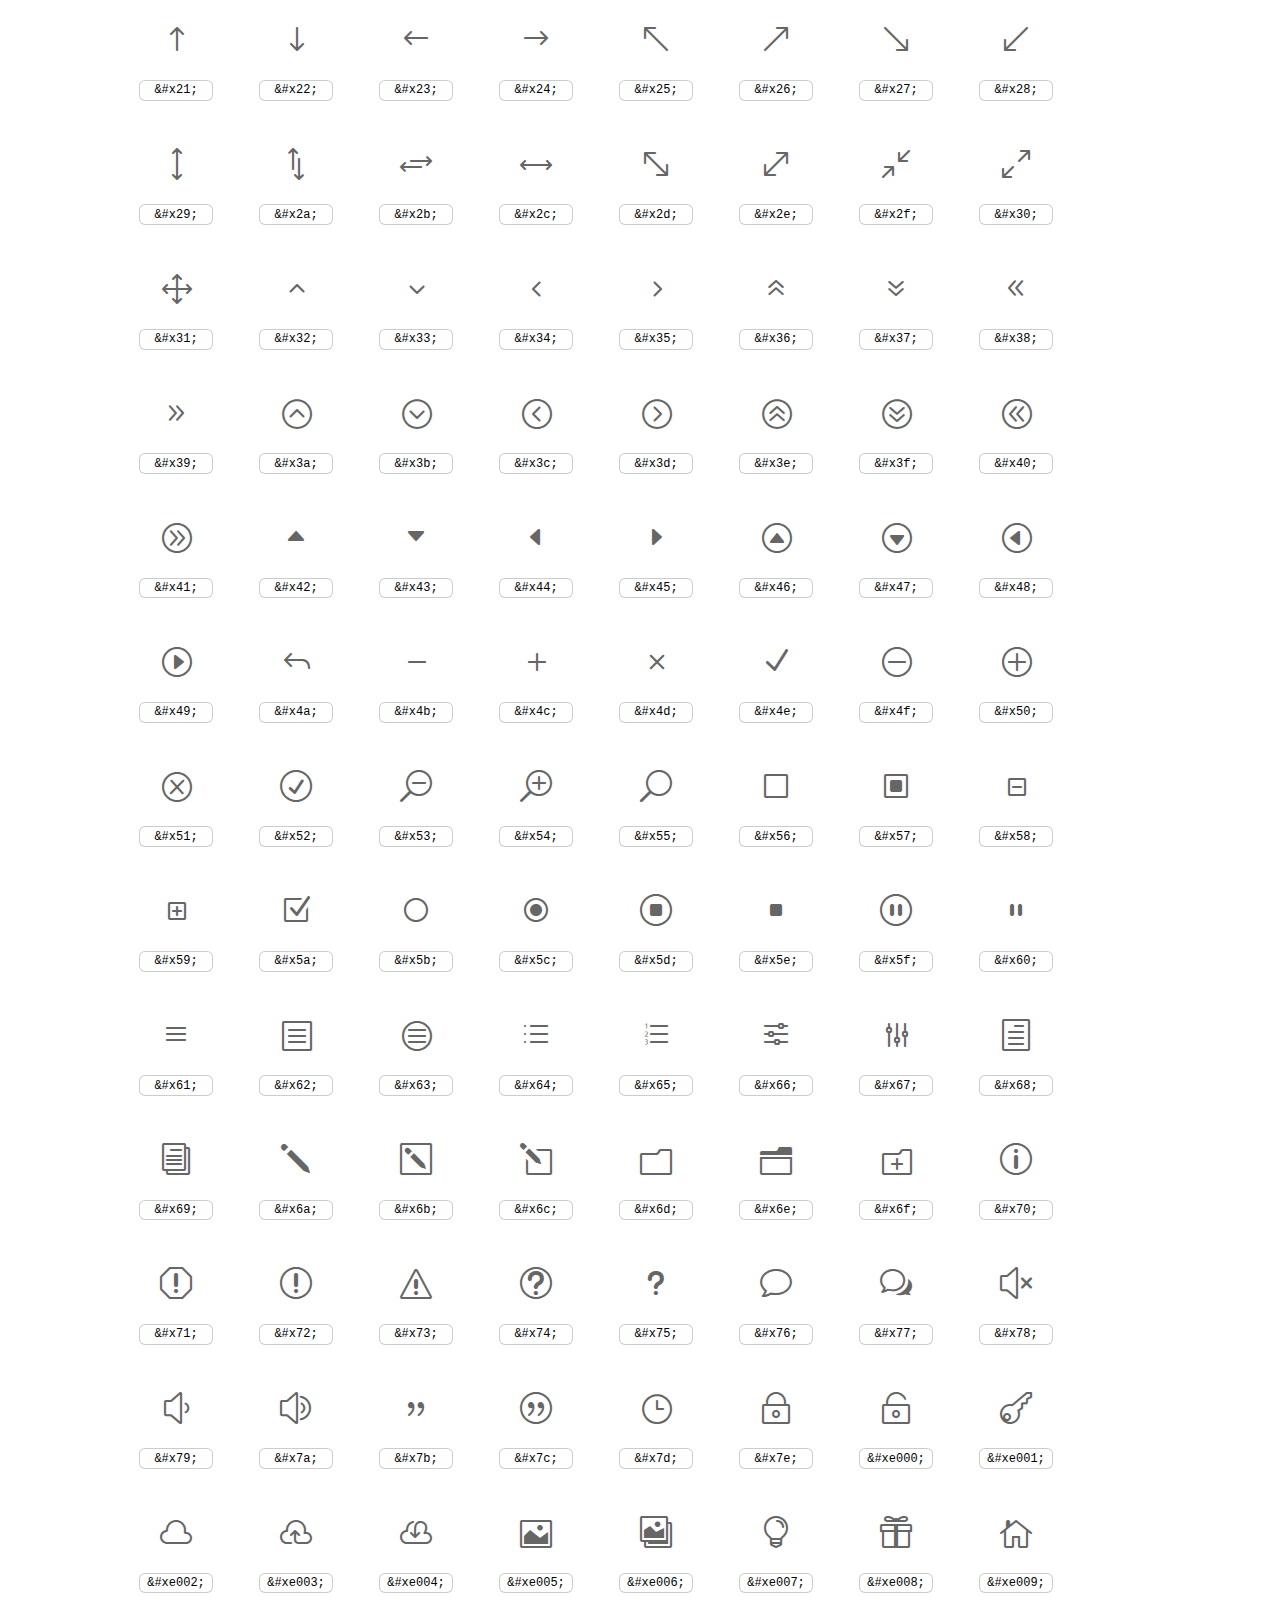
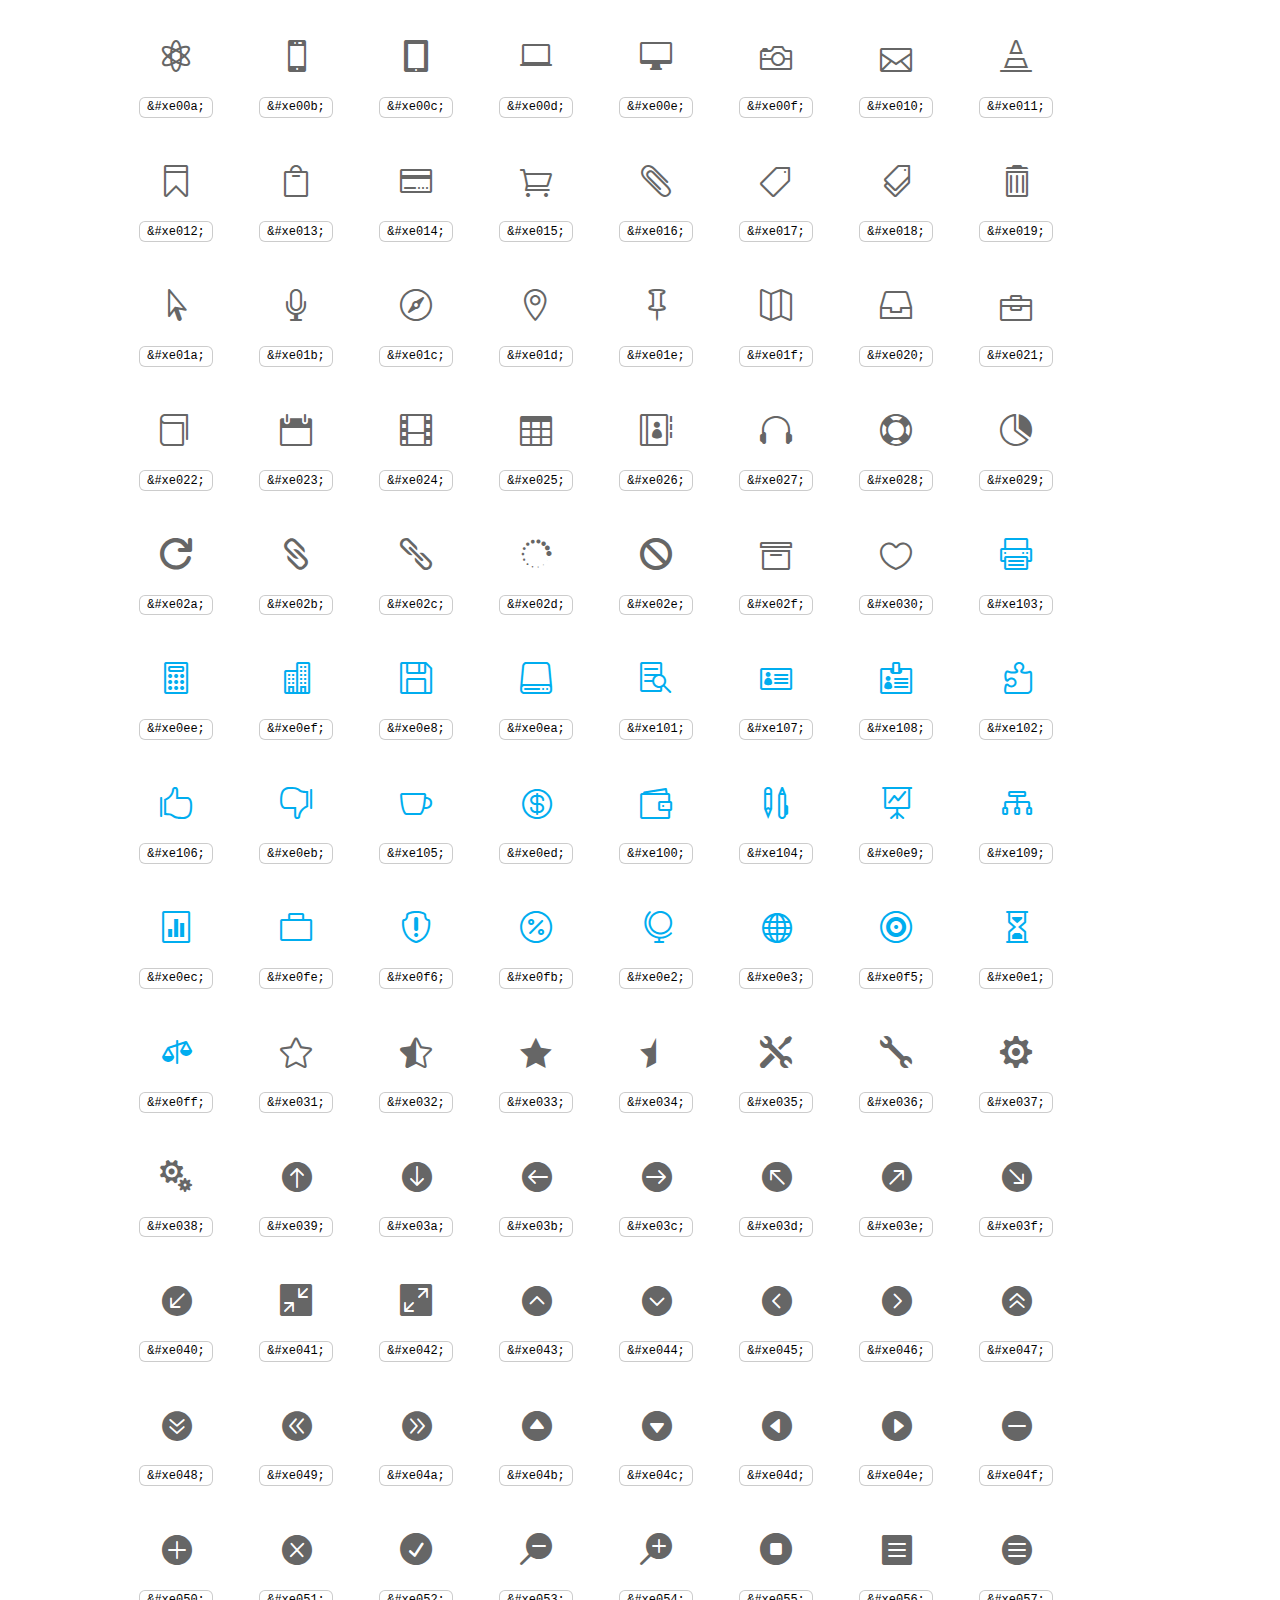
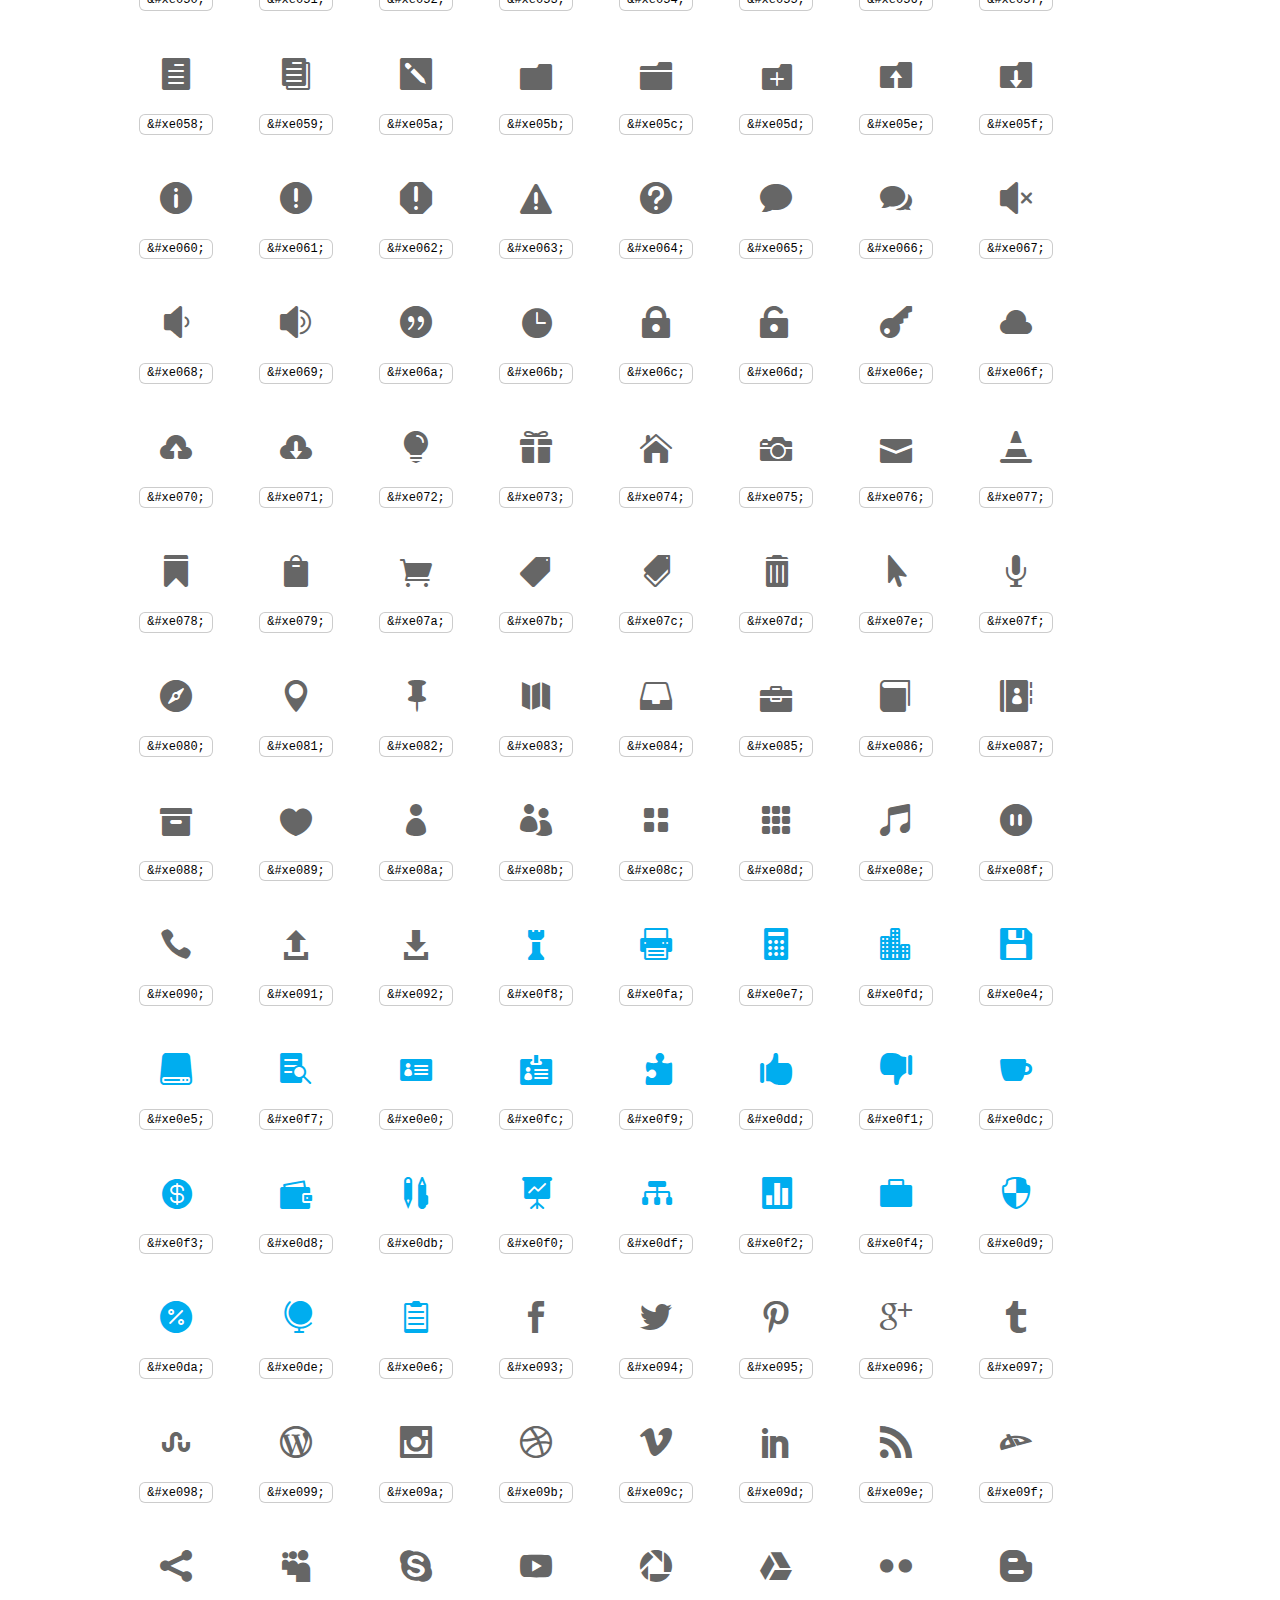
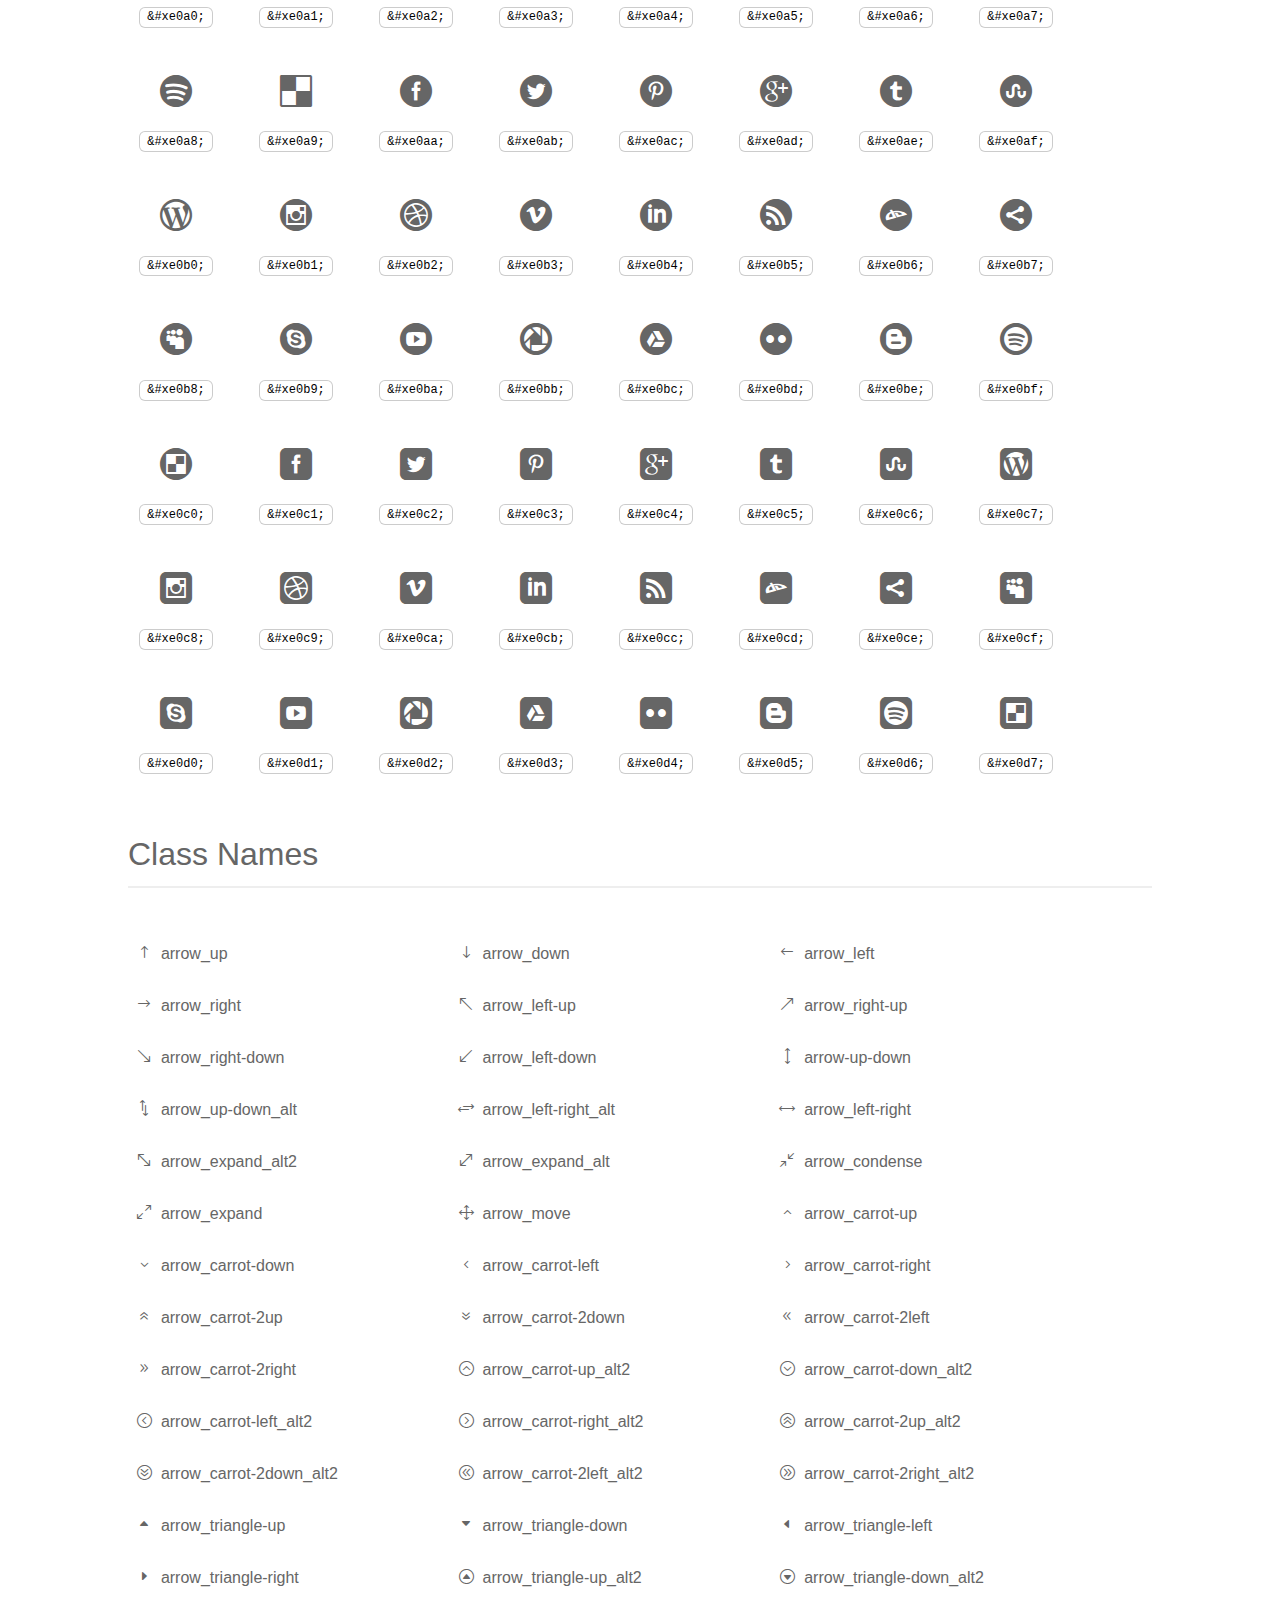
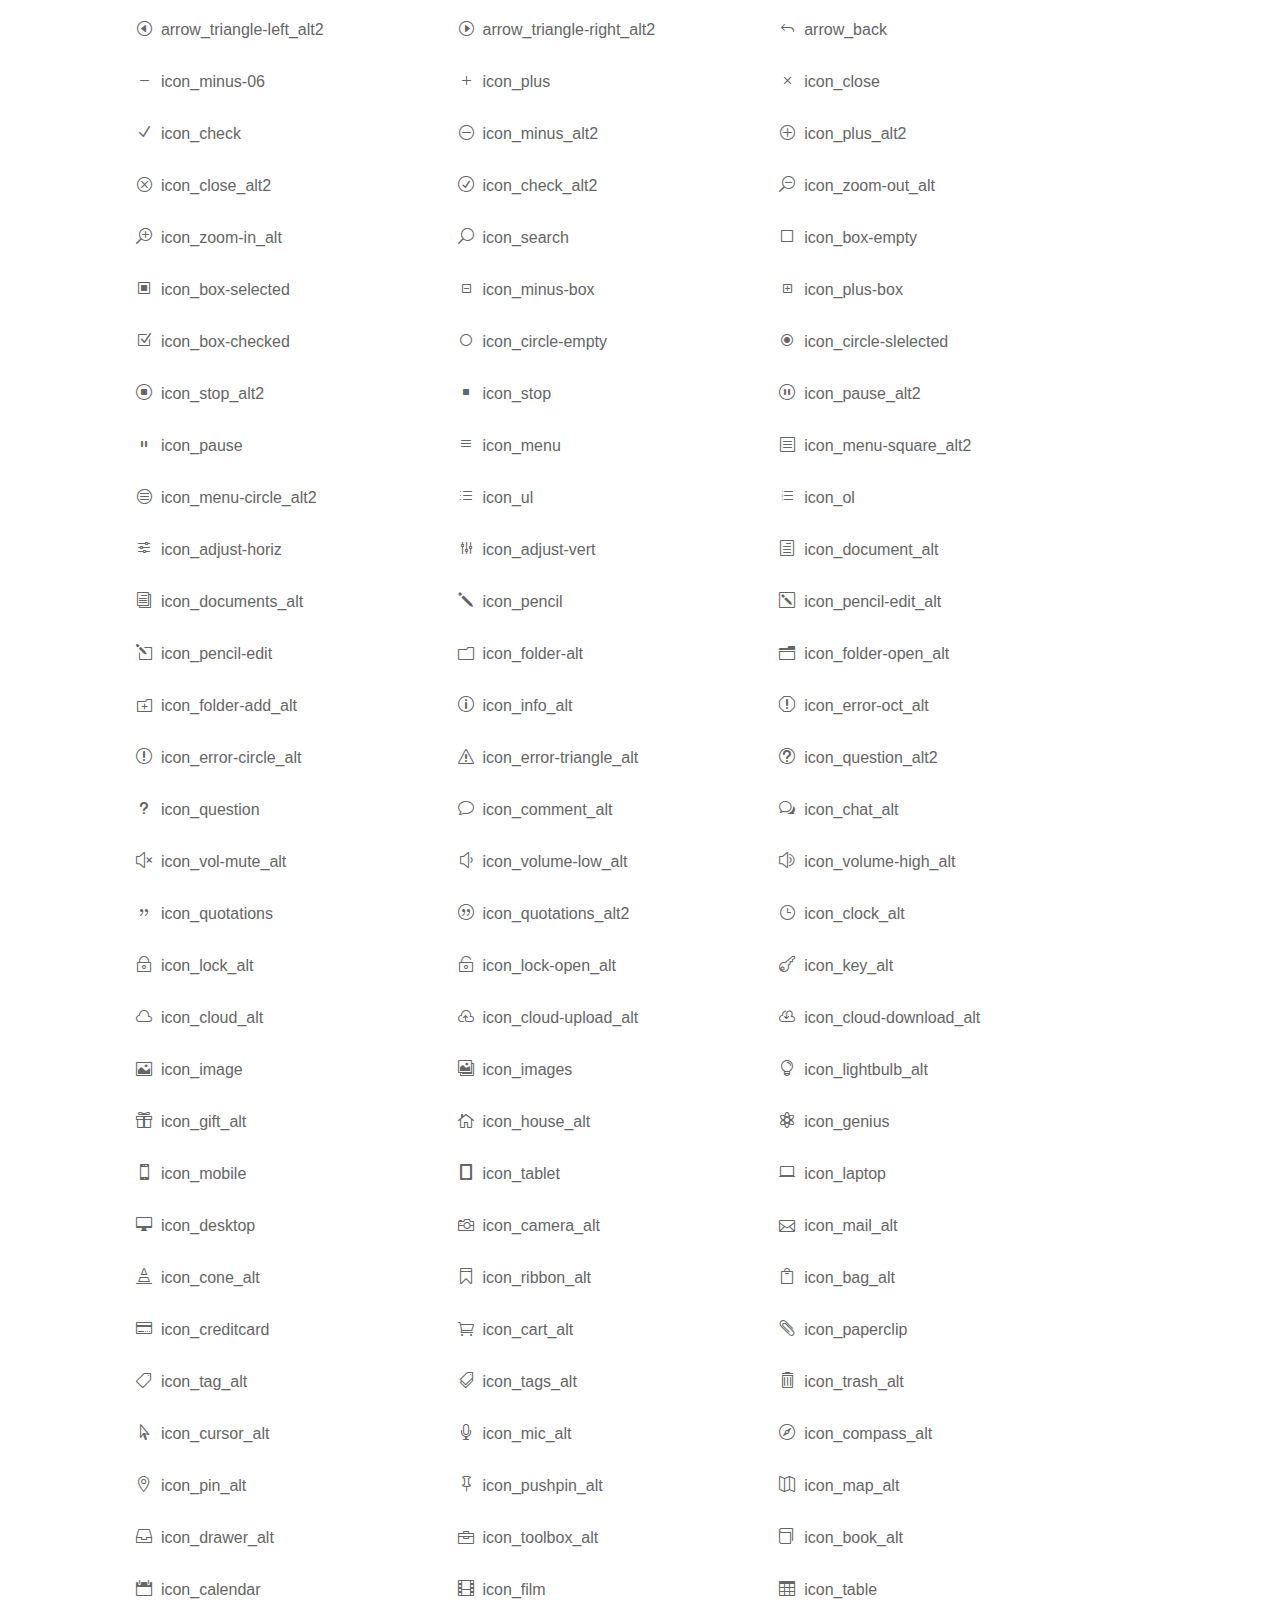
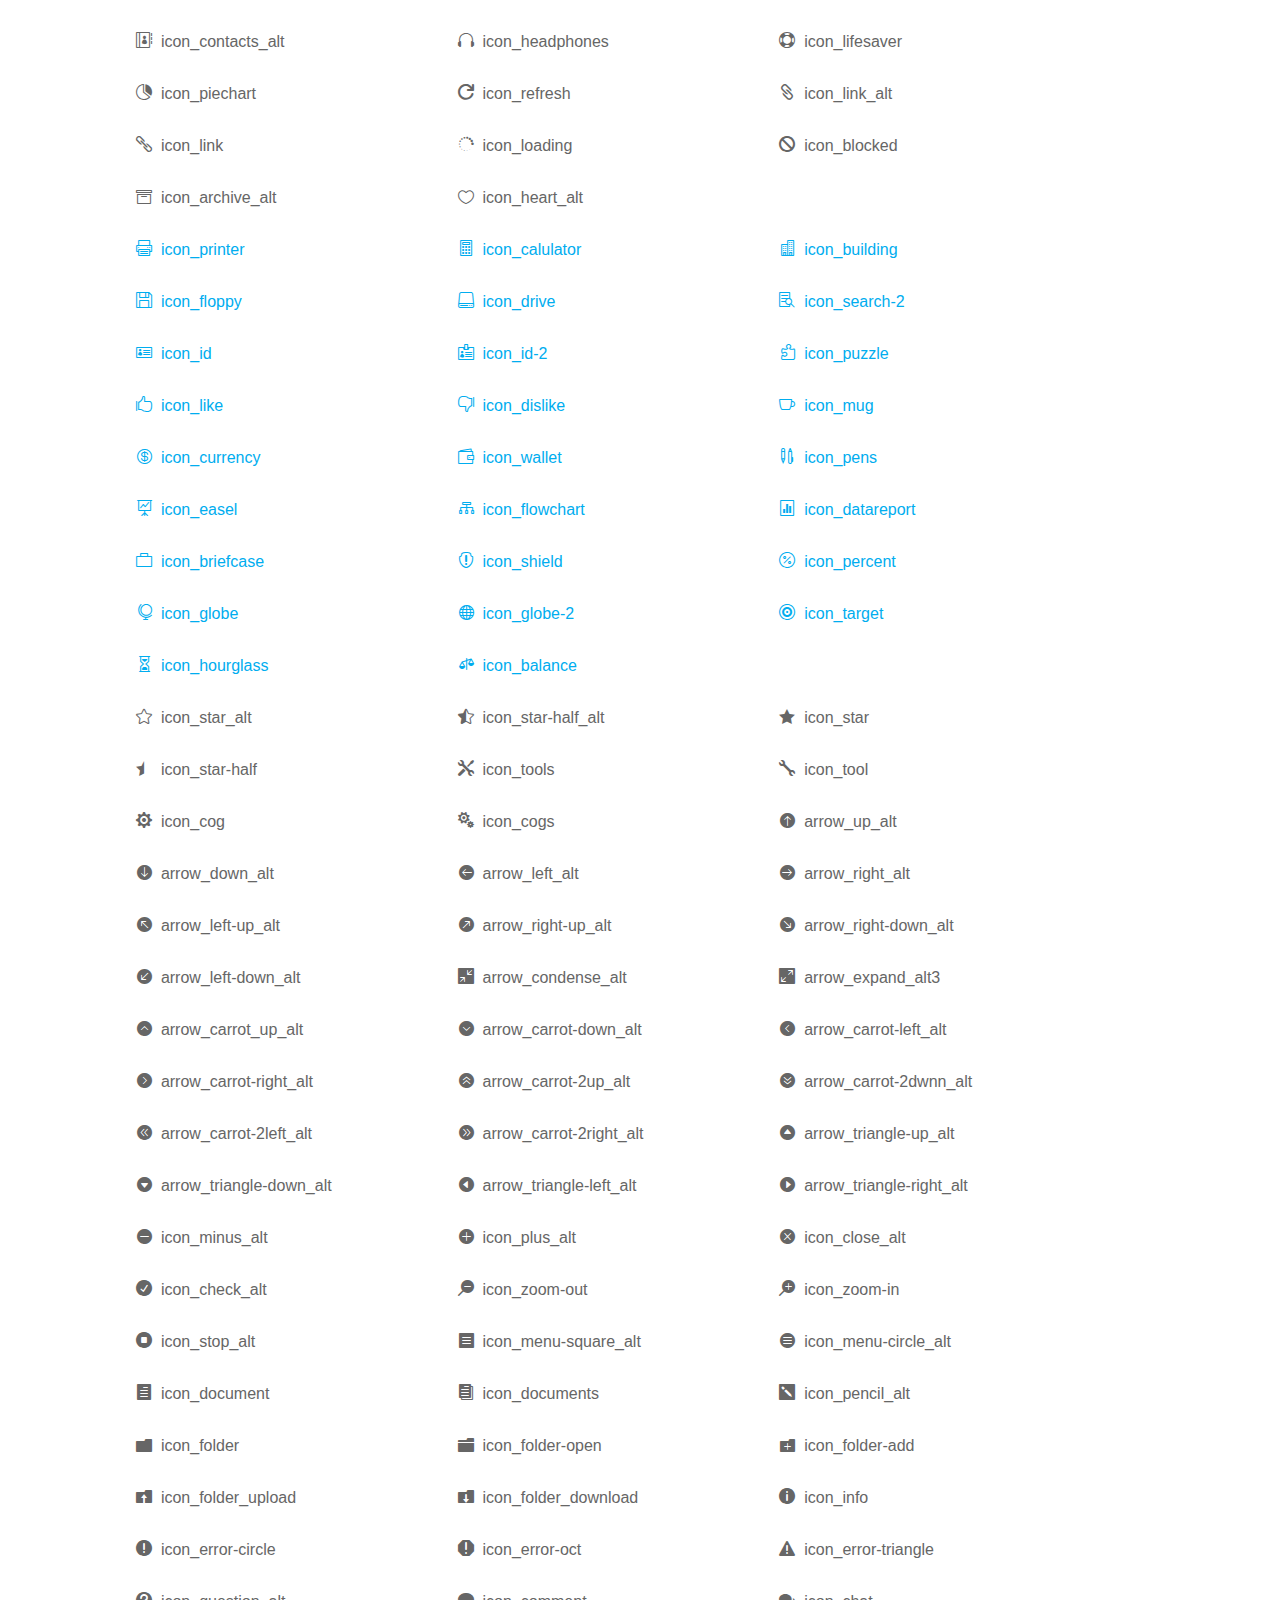
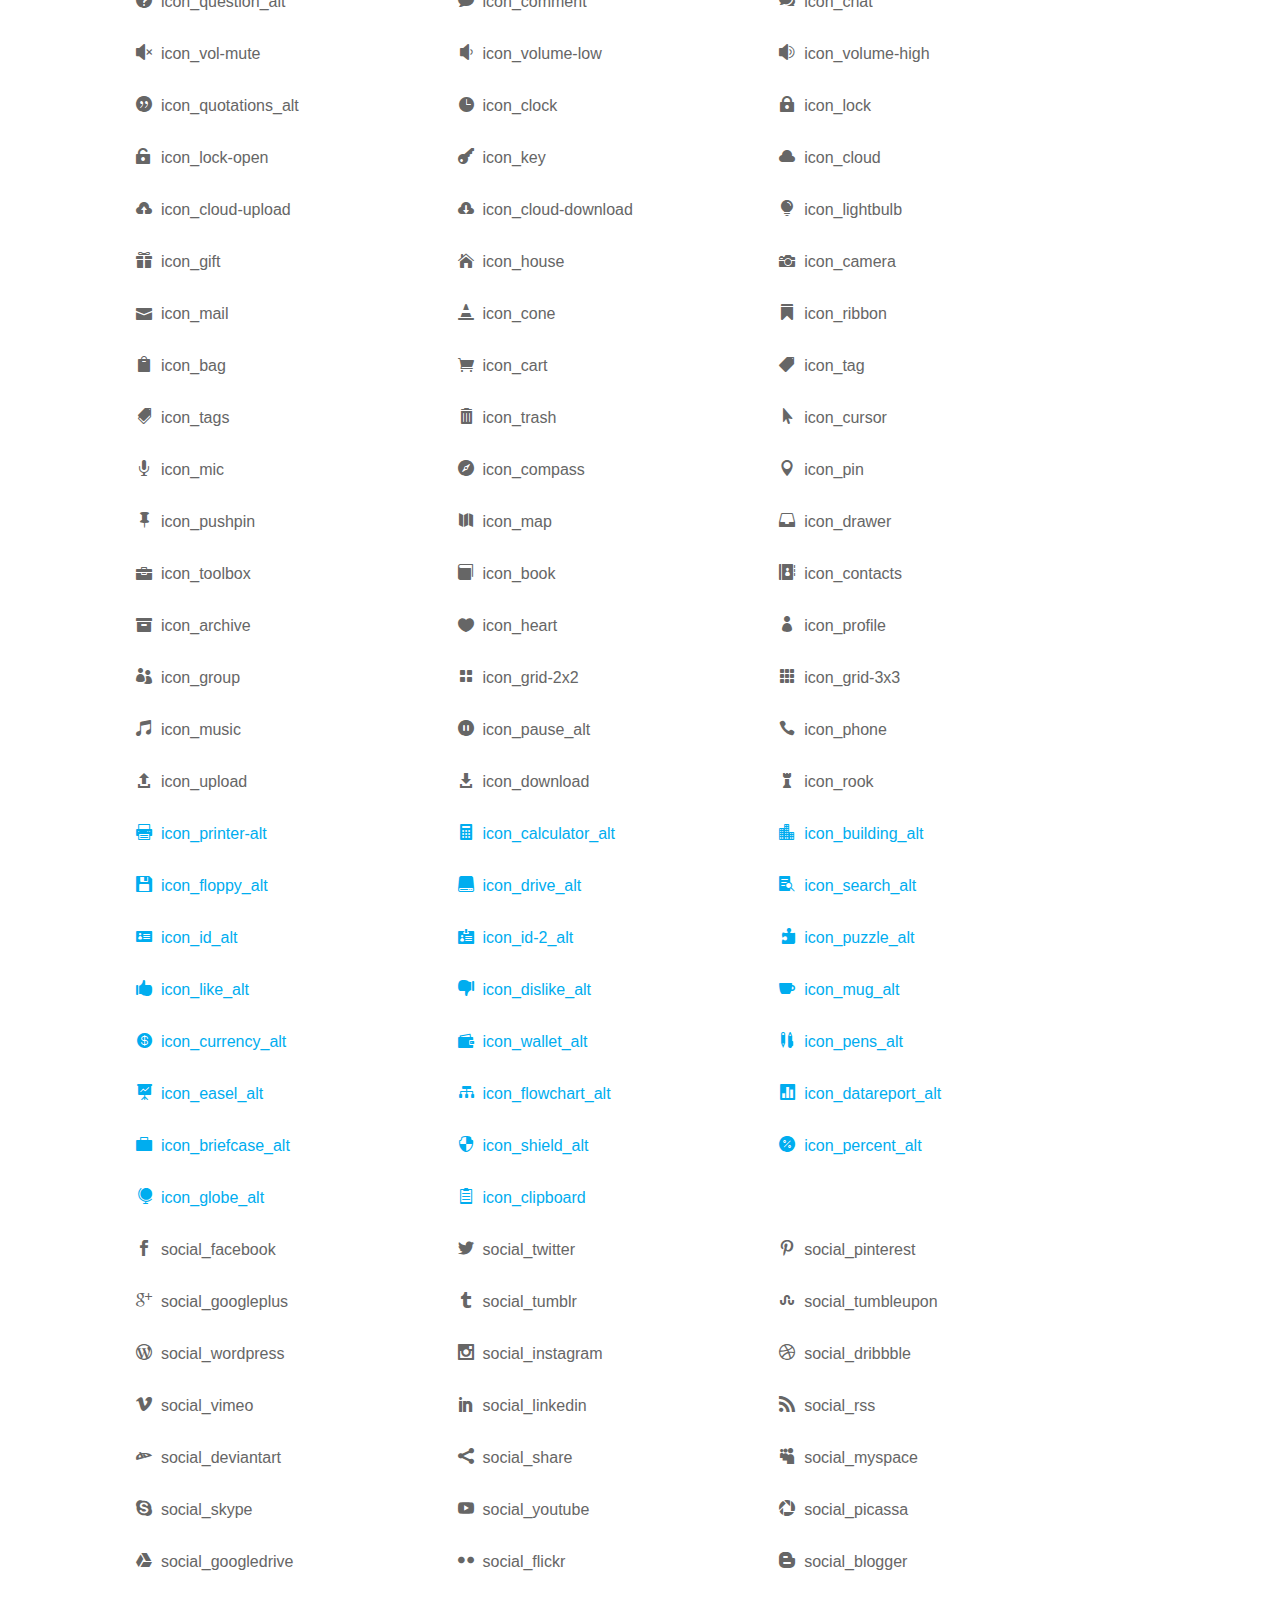
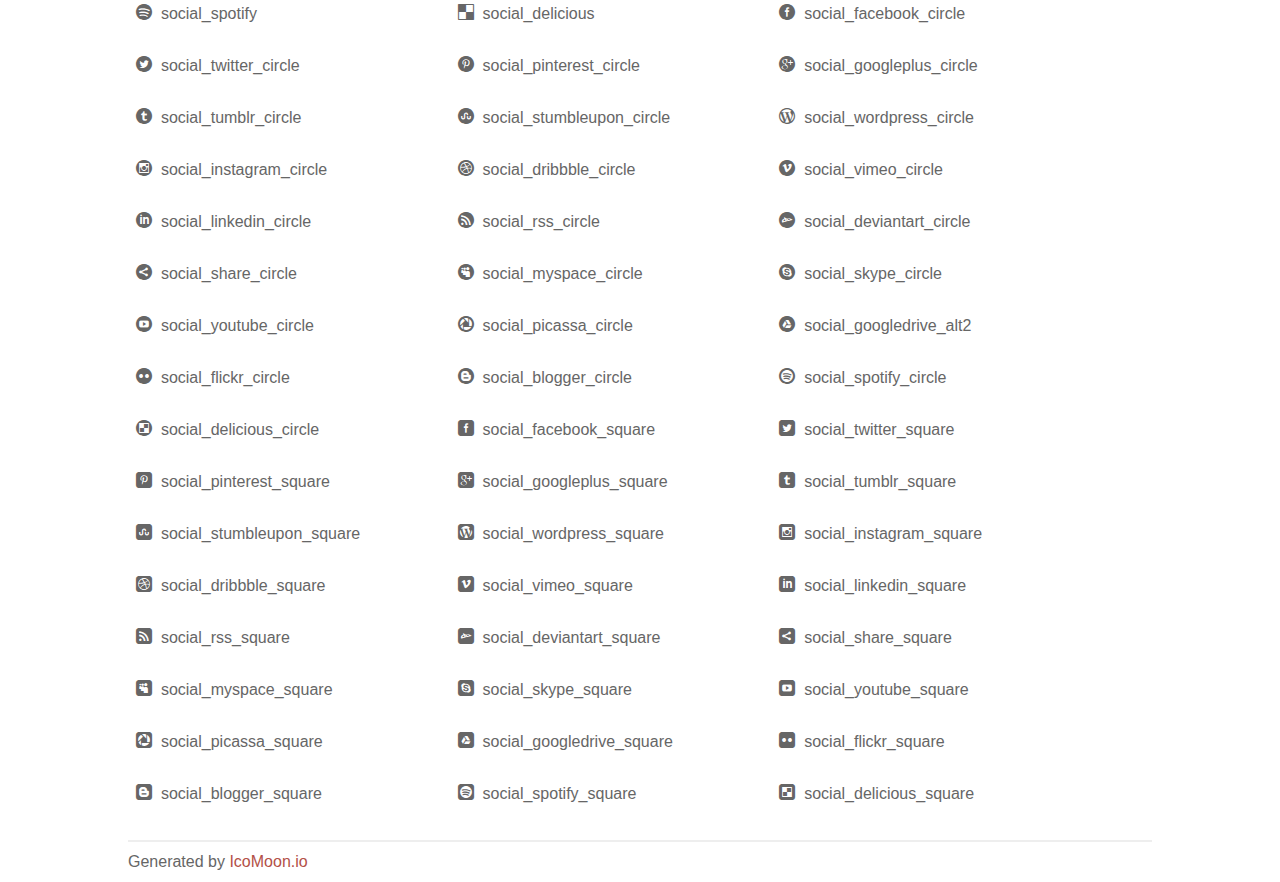
<file: kalidasayur/public/css/elegant_font/index.html>
<!doctype html>
<html>
<head>
<title>Your Font/Glyphs</title>
<link rel="stylesheet" href="elegant_font.css" />
<!--[if lte IE 7]><script src="lte-ie7.js"></script><![endif]-->
<style>
	section, header, footer {display: block;}
	body {
		font-family: sans-serif;
		color: #666;
		line-height: 1.5;
		font-size: 1em;
	}
	* {
		-moz-box-sizing: border-box;
		-webkit-box-sizing: border-box;
		box-sizing: border-box;
		margin: 0;
		padding: 0;
	}
	.glyph {
		float: left;
		text-align: center;
		padding: .75em;
		margin: .4em 1.5em .75em 0;
		width: 6em;
		text-shadow: none;
	}
	
	.glyph input {
		font-family: consolas, monospace;
		font-size: 12px;
		width: 100%;
		text-align: center;
		border: 0;
		box-shadow: 0 0 0 1px #ccc;
		padding: .2em;
                -moz-border-radius: 5px;
                -webkit-border-radius: 5px;
	}
	
	

	.new {
		color:#00adef !important;
	}

	
	.w-main {
		width: 80%;
	}
	.centered {
		margin-left: auto;
		margin-right: auto;
	}
	.fs1 {
		font-size: 2em;
	}
	header {
		margin: 2em 0;
		padding-bottom: .5em;
		color: #666;
		box-shadow: 0 2px #eee;
	}
	header h1 {
		font-size: 2em;
		font-weight: normal;
	}
	.clearfix:before, .clearfix:after { content: ""; display: table; }
	.clearfix:after, .clear { clear: both; }
	footer {
		margin-top: 2em;
		padding: .5em 0;
		box-shadow: 0 -2px #eee;
	}
	a, a:visited {
		color: #B35047;
		text-decoration: none;
	}
	a:hover, a:focus {color: #000;}
	
	.box1 {
		font-size: 16px;
		display: inline-block;
		width: 30%;
		padding: .25em .5em;
		margin: 20px 10px 0 0;
	}
</style>
</head>
<body>

	<div class="w-main centered">
	<section class="mtm clearfix" id="glyphs">
	<div class="glyph">
		<div class="fs1" aria-hidden="true" data-icon="&#x21;"></div>
		<input type="text" readonly value="&amp;#x21;" />
	</div>
	<div class="glyph">
		<div class="fs1" aria-hidden="true" data-icon="&#x22;"></div>
		<input type="text" readonly value="&amp;#x22;" />
	</div>
	<div class="glyph">
		<div class="fs1" aria-hidden="true" data-icon="&#x23;"></div>
		<input type="text" readonly value="&amp;#x23;" />
	</div>
	<div class="glyph">
		<div class="fs1" aria-hidden="true" data-icon="&#x24;"></div>
		<input type="text" readonly value="&amp;#x24;" />
	</div>
	<div class="glyph">
		<div class="fs1" aria-hidden="true" data-icon="&#x25;"></div>
		<input type="text" readonly value="&amp;#x25;" />
	</div>
	<div class="glyph">
		<div class="fs1" aria-hidden="true" data-icon="&#x26;"></div>
		<input type="text" readonly value="&amp;#x26;" />
	</div>
	<div class="glyph">
		<div class="fs1" aria-hidden="true" data-icon="&#x27;"></div>
		<input type="text" readonly value="&amp;#x27;" />
	</div>
	<div class="glyph">
		<div class="fs1" aria-hidden="true" data-icon="&#x28;"></div>
		<input type="text" readonly value="&amp;#x28;" />
	</div>
	<div class="glyph">
		<div class="fs1" aria-hidden="true" data-icon="&#x29;"></div>
		<input type="text" readonly value="&amp;#x29;" />
	</div>
	<div class="glyph">
		<div class="fs1" aria-hidden="true" data-icon="&#x2a;"></div>
		<input type="text" readonly value="&amp;#x2a;" />
	</div>
	<div class="glyph">
		<div class="fs1" aria-hidden="true" data-icon="&#x2b;"></div>
		<input type="text" readonly value="&amp;#x2b;" />
	</div>
	<div class="glyph">
		<div class="fs1" aria-hidden="true" data-icon="&#x2c;"></div>
		<input type="text" readonly value="&amp;#x2c;" />
	</div>
	<div class="glyph">
		<div class="fs1" aria-hidden="true" data-icon="&#x2d;"></div>
		<input type="text" readonly value="&amp;#x2d;" />
	</div>
	<div class="glyph">
		<div class="fs1" aria-hidden="true" data-icon="&#x2e;"></div>
		<input type="text" readonly value="&amp;#x2e;" />
	</div>
	<div class="glyph">
		<div class="fs1" aria-hidden="true" data-icon="&#x2f;"></div>
		<input type="text" readonly value="&amp;#x2f;" />
	</div>
	<div class="glyph">
		<div class="fs1" aria-hidden="true" data-icon="&#x30;"></div>
		<input type="text" readonly value="&amp;#x30;" />
	</div>
	<div class="glyph">
		<div class="fs1" aria-hidden="true" data-icon="&#x31;"></div>
		<input type="text" readonly value="&amp;#x31;" />
	</div>
	<div class="glyph">
		<div class="fs1" aria-hidden="true" data-icon="&#x32;"></div>
		<input type="text" readonly value="&amp;#x32;" />
	</div>
	<div class="glyph">
		<div class="fs1" aria-hidden="true" data-icon="&#x33;"></div>
		<input type="text" readonly value="&amp;#x33;" />
	</div>
	<div class="glyph">
		<div class="fs1" aria-hidden="true" data-icon="&#x34;"></div>
		<input type="text" readonly value="&amp;#x34;" />
	</div>
	<div class="glyph">
		<div class="fs1" aria-hidden="true" data-icon="&#x35;"></div>
		<input type="text" readonly value="&amp;#x35;" />
	</div>
	<div class="glyph">
		<div class="fs1" aria-hidden="true" data-icon="&#x36;"></div>
		<input type="text" readonly value="&amp;#x36;" />
	</div>
	<div class="glyph">
		<div class="fs1" aria-hidden="true" data-icon="&#x37;"></div>
		<input type="text" readonly value="&amp;#x37;" />
	</div>
	<div class="glyph">
		<div class="fs1" aria-hidden="true" data-icon="&#x38;"></div>
		<input type="text" readonly value="&amp;#x38;" />
	</div>
	<div class="glyph">
		<div class="fs1" aria-hidden="true" data-icon="&#x39;"></div>
		<input type="text" readonly value="&amp;#x39;" />
	</div>
	<div class="glyph">
		<div class="fs1" aria-hidden="true" data-icon="&#x3a;"></div>
		<input type="text" readonly value="&amp;#x3a;" />
	</div>
	<div class="glyph">
		<div class="fs1" aria-hidden="true" data-icon="&#x3b;"></div>
		<input type="text" readonly value="&amp;#x3b;" />
	</div>
	<div class="glyph">
		<div class="fs1" aria-hidden="true" data-icon="&#x3c;"></div>
		<input type="text" readonly value="&amp;#x3c;" />
	</div>
	<div class="glyph">
		<div class="fs1" aria-hidden="true" data-icon="&#x3d;"></div>
		<input type="text" readonly value="&amp;#x3d;" />
	</div>
	<div class="glyph">
		<div class="fs1" aria-hidden="true" data-icon="&#x3e;"></div>
		<input type="text" readonly value="&amp;#x3e;" />
	</div>
	<div class="glyph">
		<div class="fs1" aria-hidden="true" data-icon="&#x3f;"></div>
		<input type="text" readonly value="&amp;#x3f;" />
	</div>
	<div class="glyph">
		<div class="fs1" aria-hidden="true" data-icon="&#x40;"></div>
		<input type="text" readonly value="&amp;#x40;" />
	</div>
	<div class="glyph">
		<div class="fs1" aria-hidden="true" data-icon="&#x41;"></div>
		<input type="text" readonly value="&amp;#x41;" />
	</div>
	<div class="glyph">
		<div class="fs1" aria-hidden="true" data-icon="&#x42;"></div>
		<input type="text" readonly value="&amp;#x42;" />
	</div>
	<div class="glyph">
		<div class="fs1" aria-hidden="true" data-icon="&#x43;"></div>
		<input type="text" readonly value="&amp;#x43;" />
	</div>
	<div class="glyph">
		<div class="fs1" aria-hidden="true" data-icon="&#x44;"></div>
		<input type="text" readonly value="&amp;#x44;" />
	</div>
	<div class="glyph">
		<div class="fs1" aria-hidden="true" data-icon="&#x45;"></div>
		<input type="text" readonly value="&amp;#x45;" />
	</div>
	<div class="glyph">
		<div class="fs1" aria-hidden="true" data-icon="&#x46;"></div>
		<input type="text" readonly value="&amp;#x46;" />
	</div>
	<div class="glyph">
		<div class="fs1" aria-hidden="true" data-icon="&#x47;"></div>
		<input type="text" readonly value="&amp;#x47;" />
	</div>
	<div class="glyph">
		<div class="fs1" aria-hidden="true" data-icon="&#x48;"></div>
		<input type="text" readonly value="&amp;#x48;" />
	</div>
	<div class="glyph">
		<div class="fs1" aria-hidden="true" data-icon="&#x49;"></div>
		<input type="text" readonly value="&amp;#x49;" />
	</div>
	<div class="glyph">
		<div class="fs1" aria-hidden="true" data-icon="&#x4a;"></div>
		<input type="text" readonly value="&amp;#x4a;" />
	</div>
	<div class="glyph">
		<div class="fs1" aria-hidden="true" data-icon="&#x4b;"></div>
		<input type="text" readonly value="&amp;#x4b;" />
	</div>
	<div class="glyph">
		<div class="fs1" aria-hidden="true" data-icon="&#x4c;"></div>
		<input type="text" readonly value="&amp;#x4c;" />
	</div>
	<div class="glyph">
		<div class="fs1" aria-hidden="true" data-icon="&#x4d;"></div>
		<input type="text" readonly value="&amp;#x4d;" />
	</div>
	<div class="glyph">
		<div class="fs1" aria-hidden="true" data-icon="&#x4e;"></div>
		<input type="text" readonly value="&amp;#x4e;" />
	</div>
	<div class="glyph">
		<div class="fs1" aria-hidden="true" data-icon="&#x4f;"></div>
		<input type="text" readonly value="&amp;#x4f;" />
	</div>
	<div class="glyph">
		<div class="fs1" aria-hidden="true" data-icon="&#x50;"></div>
		<input type="text" readonly value="&amp;#x50;" />
	</div>
	<div class="glyph">
		<div class="fs1" aria-hidden="true" data-icon="&#x51;"></div>
		<input type="text" readonly value="&amp;#x51;" />
	</div>
	<div class="glyph">
		<div class="fs1" aria-hidden="true" data-icon="&#x52;"></div>
		<input type="text" readonly value="&amp;#x52;" />
	</div>
	<div class="glyph">
		<div class="fs1" aria-hidden="true" data-icon="&#x53;"></div>
		<input type="text" readonly value="&amp;#x53;" />
	</div>
	<div class="glyph">
		<div class="fs1" aria-hidden="true" data-icon="&#x54;"></div>
		<input type="text" readonly value="&amp;#x54;" />
	</div>
	<div class="glyph">
		<div class="fs1" aria-hidden="true" data-icon="&#x55;"></div>
		<input type="text" readonly value="&amp;#x55;" />
	</div>
	<div class="glyph">
		<div class="fs1" aria-hidden="true" data-icon="&#x56;"></div>
		<input type="text" readonly value="&amp;#x56;" />
	</div>
	<div class="glyph">
		<div class="fs1" aria-hidden="true" data-icon="&#x57;"></div>
		<input type="text" readonly value="&amp;#x57;" />
	</div>
	<div class="glyph">
		<div class="fs1" aria-hidden="true" data-icon="&#x58;"></div>
		<input type="text" readonly value="&amp;#x58;" />
	</div>
	<div class="glyph">
		<div class="fs1" aria-hidden="true" data-icon="&#x59;"></div>
		<input type="text" readonly value="&amp;#x59;" />
	</div>
	<div class="glyph">
		<div class="fs1" aria-hidden="true" data-icon="&#x5a;"></div>
		<input type="text" readonly value="&amp;#x5a;" />
	</div>
	<div class="glyph">
		<div class="fs1" aria-hidden="true" data-icon="&#x5b;"></div>
		<input type="text" readonly value="&amp;#x5b;" />
	</div>
	<div class="glyph">
		<div class="fs1" aria-hidden="true" data-icon="&#x5c;"></div>
		<input type="text" readonly value="&amp;#x5c;" />
	</div>
	<div class="glyph">
		<div class="fs1" aria-hidden="true" data-icon="&#x5d;"></div>
		<input type="text" readonly value="&amp;#x5d;" />
	</div>
	<div class="glyph">
		<div class="fs1" aria-hidden="true" data-icon="&#x5e;"></div>
		<input type="text" readonly value="&amp;#x5e;" />
	</div>
	<div class="glyph">
		<div class="fs1" aria-hidden="true" data-icon="&#x5f;"></div>
		<input type="text" readonly value="&amp;#x5f;" />
	</div>
	<div class="glyph">
		<div class="fs1" aria-hidden="true" data-icon="&#x60;"></div>
		<input type="text" readonly value="&amp;#x60;" />
	</div>
	<div class="glyph">
		<div class="fs1" aria-hidden="true" data-icon="&#x61;"></div>
		<input type="text" readonly value="&amp;#x61;" />
	</div>
	<div class="glyph">
		<div class="fs1" aria-hidden="true" data-icon="&#x62;"></div>
		<input type="text" readonly value="&amp;#x62;" />
	</div>
	<div class="glyph">
		<div class="fs1" aria-hidden="true" data-icon="&#x63;"></div>
		<input type="text" readonly value="&amp;#x63;" />
	</div>
	<div class="glyph">
		<div class="fs1" aria-hidden="true" data-icon="&#x64;"></div>
		<input type="text" readonly value="&amp;#x64;" />
	</div>
	<div class="glyph">
		<div class="fs1" aria-hidden="true" data-icon="&#x65;"></div>
		<input type="text" readonly value="&amp;#x65;" />
	</div>
	<div class="glyph">
		<div class="fs1" aria-hidden="true" data-icon="&#x66;"></div>
		<input type="text" readonly value="&amp;#x66;" />
	</div>
	<div class="glyph">
		<div class="fs1" aria-hidden="true" data-icon="&#x67;"></div>
		<input type="text" readonly value="&amp;#x67;" />
	</div>
	<div class="glyph">
		<div class="fs1" aria-hidden="true" data-icon="&#x68;"></div>
		<input type="text" readonly value="&amp;#x68;" />
	</div>
	<div class="glyph">
		<div class="fs1" aria-hidden="true" data-icon="&#x69;"></div>
		<input type="text" readonly value="&amp;#x69;" />
	</div>
	<div class="glyph">
		<div class="fs1" aria-hidden="true" data-icon="&#x6a;"></div>
		<input type="text" readonly value="&amp;#x6a;" />
	</div>
	<div class="glyph">
		<div class="fs1" aria-hidden="true" data-icon="&#x6b;"></div>
		<input type="text" readonly value="&amp;#x6b;" />
	</div>
	<div class="glyph">
		<div class="fs1" aria-hidden="true" data-icon="&#x6c;"></div>
		<input type="text" readonly value="&amp;#x6c;" />
	</div>
	<div class="glyph">
		<div class="fs1" aria-hidden="true" data-icon="&#x6d;"></div>
		<input type="text" readonly value="&amp;#x6d;" />
	</div>
	<div class="glyph">
		<div class="fs1" aria-hidden="true" data-icon="&#x6e;"></div>
		<input type="text" readonly value="&amp;#x6e;" />
	</div>
	<div class="glyph">
		<div class="fs1" aria-hidden="true" data-icon="&#x6f;"></div>
		<input type="text" readonly value="&amp;#x6f;" />
	</div>
	<div class="glyph">
		<div class="fs1" aria-hidden="true" data-icon="&#x70;"></div>
		<input type="text" readonly value="&amp;#x70;" />
	</div>
	<div class="glyph">
		<div class="fs1" aria-hidden="true" data-icon="&#x71;"></div>
		<input type="text" readonly value="&amp;#x71;" />
	</div>
	<div class="glyph">
		<div class="fs1" aria-hidden="true" data-icon="&#x72;"></div>
		<input type="text" readonly value="&amp;#x72;" />
	</div>
	<div class="glyph">
		<div class="fs1" aria-hidden="true" data-icon="&#x73;"></div>
		<input type="text" readonly value="&amp;#x73;" />
	</div>
	<div class="glyph">
		<div class="fs1" aria-hidden="true" data-icon="&#x74;"></div>
		<input type="text" readonly value="&amp;#x74;" />
	</div>
	<div class="glyph">
		<div class="fs1" aria-hidden="true" data-icon="&#x75;"></div>
		<input type="text" readonly value="&amp;#x75;" />
	</div>
	<div class="glyph">
		<div class="fs1" aria-hidden="true" data-icon="&#x76;"></div>
		<input type="text" readonly value="&amp;#x76;" />
	</div>
	<div class="glyph">
		<div class="fs1" aria-hidden="true" data-icon="&#x77;"></div>
		<input type="text" readonly value="&amp;#x77;" />
	</div>
	<div class="glyph">
		<div class="fs1" aria-hidden="true" data-icon="&#x78;"></div>
		<input type="text" readonly value="&amp;#x78;" />
	</div>
	<div class="glyph">
		<div class="fs1" aria-hidden="true" data-icon="&#x79;"></div>
		<input type="text" readonly value="&amp;#x79;" />
	</div>
	<div class="glyph">
		<div class="fs1" aria-hidden="true" data-icon="&#x7a;"></div>
		<input type="text" readonly value="&amp;#x7a;" />
	</div>
	<div class="glyph">
		<div class="fs1" aria-hidden="true" data-icon="&#x7b;"></div>
		<input type="text" readonly value="&amp;#x7b;" />
	</div>
	<div class="glyph">
		<div class="fs1" aria-hidden="true" data-icon="&#x7c;"></div>
		<input type="text" readonly value="&amp;#x7c;" />
	</div>
	<div class="glyph">
		<div class="fs1" aria-hidden="true" data-icon="&#x7d;"></div>
		<input type="text" readonly value="&amp;#x7d;" />
	</div>
	<div class="glyph">
		<div class="fs1" aria-hidden="true" data-icon="&#x7e;"></div>
		<input type="text" readonly value="&amp;#x7e;" />
	</div>
	<div class="glyph">
		<div class="fs1" aria-hidden="true" data-icon="&#xe000;"></div>
		<input type="text" readonly value="&amp;#xe000;" />
	</div>
	<div class="glyph">
		<div class="fs1" aria-hidden="true" data-icon="&#xe001;"></div>
		<input type="text" readonly value="&amp;#xe001;" />
	</div>
	<div class="glyph">
		<div class="fs1" aria-hidden="true" data-icon="&#xe002;"></div>
		<input type="text" readonly value="&amp;#xe002;" />
	</div>
	<div class="glyph">
		<div class="fs1" aria-hidden="true" data-icon="&#xe003;"></div>
		<input type="text" readonly value="&amp;#xe003;" />
	</div>
	<div class="glyph">
		<div class="fs1" aria-hidden="true" data-icon="&#xe004;"></div>
		<input type="text" readonly value="&amp;#xe004;" />
	</div>
	<div class="glyph">
		<div class="fs1" aria-hidden="true" data-icon="&#xe005;"></div>
		<input type="text" readonly value="&amp;#xe005;" />
	</div>
	<div class="glyph">
		<div class="fs1" aria-hidden="true" data-icon="&#xe006;"></div>
		<input type="text" readonly value="&amp;#xe006;" />
	</div>
	<div class="glyph">
		<div class="fs1" aria-hidden="true" data-icon="&#xe007;"></div>
		<input type="text" readonly value="&amp;#xe007;" />
	</div>
	<div class="glyph">
		<div class="fs1" aria-hidden="true" data-icon="&#xe008;"></div>
		<input type="text" readonly value="&amp;#xe008;" />
	</div>
	<div class="glyph">
		<div class="fs1" aria-hidden="true" data-icon="&#xe009;"></div>
		<input type="text" readonly value="&amp;#xe009;" />
	</div>
	<div class="glyph">
		<div class="fs1" aria-hidden="true" data-icon="&#xe00a;"></div>
		<input type="text" readonly value="&amp;#xe00a;" />
	</div>
	<div class="glyph">
		<div class="fs1" aria-hidden="true" data-icon="&#xe00b;"></div>
		<input type="text" readonly value="&amp;#xe00b;" />
	</div>
	<div class="glyph">
		<div class="fs1" aria-hidden="true" data-icon="&#xe00c;"></div>
		<input type="text" readonly value="&amp;#xe00c;" />
	</div>
	<div class="glyph">
		<div class="fs1" aria-hidden="true" data-icon="&#xe00d;"></div>
		<input type="text" readonly value="&amp;#xe00d;" />
	</div>
	<div class="glyph">
		<div class="fs1" aria-hidden="true" data-icon="&#xe00e;"></div>
		<input type="text" readonly value="&amp;#xe00e;" />
	</div>
	<div class="glyph">
		<div class="fs1" aria-hidden="true" data-icon="&#xe00f;"></div>
		<input type="text" readonly value="&amp;#xe00f;" />
	</div>
	<div class="glyph">
		<div class="fs1" aria-hidden="true" data-icon="&#xe010;"></div>
		<input type="text" readonly value="&amp;#xe010;" />
	</div>
	<div class="glyph">
		<div class="fs1" aria-hidden="true" data-icon="&#xe011;"></div>
		<input type="text" readonly value="&amp;#xe011;" />
	</div>
	<div class="glyph">
		<div class="fs1" aria-hidden="true" data-icon="&#xe012;"></div>
		<input type="text" readonly value="&amp;#xe012;" />
	</div>
	<div class="glyph">
		<div class="fs1" aria-hidden="true" data-icon="&#xe013;"></div>
		<input type="text" readonly value="&amp;#xe013;" />
	</div>
	<div class="glyph">
		<div class="fs1" aria-hidden="true" data-icon="&#xe014;"></div>
		<input type="text" readonly value="&amp;#xe014;" />
	</div>
	<div class="glyph">
		<div class="fs1" aria-hidden="true" data-icon="&#xe015;"></div>
		<input type="text" readonly value="&amp;#xe015;" />
	</div>
	<div class="glyph">
		<div class="fs1" aria-hidden="true" data-icon="&#xe016;"></div>
		<input type="text" readonly value="&amp;#xe016;" />
	</div>
	<div class="glyph">
		<div class="fs1" aria-hidden="true" data-icon="&#xe017;"></div>
		<input type="text" readonly value="&amp;#xe017;" />
	</div>
	<div class="glyph">
		<div class="fs1" aria-hidden="true" data-icon="&#xe018;"></div>
		<input type="text" readonly value="&amp;#xe018;" />
	</div>
	<div class="glyph">
		<div class="fs1" aria-hidden="true" data-icon="&#xe019;"></div>
		<input type="text" readonly value="&amp;#xe019;" />
	</div>
	<div class="glyph">
		<div class="fs1" aria-hidden="true" data-icon="&#xe01a;"></div>
		<input type="text" readonly value="&amp;#xe01a;" />
	</div>
	<div class="glyph">
		<div class="fs1" aria-hidden="true" data-icon="&#xe01b;"></div>
		<input type="text" readonly value="&amp;#xe01b;" />
	</div>
	<div class="glyph">
		<div class="fs1" aria-hidden="true" data-icon="&#xe01c;"></div>
		<input type="text" readonly value="&amp;#xe01c;" />
	</div>
	<div class="glyph">
		<div class="fs1" aria-hidden="true" data-icon="&#xe01d;"></div>
		<input type="text" readonly value="&amp;#xe01d;" />
	</div>
	<div class="glyph">
		<div class="fs1" aria-hidden="true" data-icon="&#xe01e;"></div>
		<input type="text" readonly value="&amp;#xe01e;" />
	</div>
	<div class="glyph">
		<div class="fs1" aria-hidden="true" data-icon="&#xe01f;"></div>
		<input type="text" readonly value="&amp;#xe01f;" />
	</div>
	<div class="glyph">
		<div class="fs1" aria-hidden="true" data-icon="&#xe020;"></div>
		<input type="text" readonly value="&amp;#xe020;" />
	</div>
	<div class="glyph">
		<div class="fs1" aria-hidden="true" data-icon="&#xe021;"></div>
		<input type="text" readonly value="&amp;#xe021;" />
	</div>
	<div class="glyph">
		<div class="fs1" aria-hidden="true" data-icon="&#xe022;"></div>
		<input type="text" readonly value="&amp;#xe022;" />
	</div>
	<div class="glyph">
		<div class="fs1" aria-hidden="true" data-icon="&#xe023;"></div>
		<input type="text" readonly value="&amp;#xe023;" />
	</div>
	<div class="glyph">
		<div class="fs1" aria-hidden="true" data-icon="&#xe024;"></div>
		<input type="text" readonly value="&amp;#xe024;" />
	</div>
	<div class="glyph">
		<div class="fs1" aria-hidden="true" data-icon="&#xe025;"></div>
		<input type="text" readonly value="&amp;#xe025;" />
	</div>
	<div class="glyph">
		<div class="fs1" aria-hidden="true" data-icon="&#xe026;"></div>
		<input type="text" readonly value="&amp;#xe026;" />
	</div>
	<div class="glyph">
		<div class="fs1" aria-hidden="true" data-icon="&#xe027;"></div>
		<input type="text" readonly value="&amp;#xe027;" />
	</div>
	<div class="glyph">
		<div class="fs1" aria-hidden="true" data-icon="&#xe028;"></div>
		<input type="text" readonly value="&amp;#xe028;" />
	</div>
	<div class="glyph">
		<div class="fs1" aria-hidden="true" data-icon="&#xe029;"></div>
		<input type="text" readonly value="&amp;#xe029;" />
	</div>
	<div class="glyph">
		<div class="fs1" aria-hidden="true" data-icon="&#xe02a;"></div>
		<input type="text" readonly value="&amp;#xe02a;" />
	</div>
	<div class="glyph">
		<div class="fs1" aria-hidden="true" data-icon="&#xe02b;"></div>
		<input type="text" readonly value="&amp;#xe02b;" />
	</div>
	<div class="glyph">
		<div class="fs1" aria-hidden="true" data-icon="&#xe02c;"></div>
		<input type="text" readonly value="&amp;#xe02c;" />
	</div>
	<div class="glyph">
		<div class="fs1" aria-hidden="true" data-icon="&#xe02d;"></div>
		<input type="text" readonly value="&amp;#xe02d;" />
	</div>
	<div class="glyph">
		<div class="fs1" aria-hidden="true" data-icon="&#xe02e;"></div>
		<input type="text" readonly value="&amp;#xe02e;" />
	</div>
	<div class="glyph">
		<div class="fs1" aria-hidden="true" data-icon="&#xe02f;"></div>
		<input type="text" readonly value="&amp;#xe02f;" />
	</div>
	<div class="glyph">
		<div class="fs1" aria-hidden="true" data-icon="&#xe030;"></div>
		<input type="text" readonly value="&amp;#xe030;" />
	</div>
    
    <div class="new">
    
    <div class="glyph">
		<div class="fs1" aria-hidden="true" data-icon="&#xe103;"></div>
		<input type="text" readonly value="&amp;#xe103;" />
	</div>
	<div class="glyph">
		<div class="fs1" aria-hidden="true" data-icon="&#xe0ee;"></div>
		<input type="text" readonly value="&amp;#xe0ee;" />
	</div>
	<div class="glyph">
		<div class="fs1" aria-hidden="true" data-icon="&#xe0ef;"></div>
		<input type="text" readonly value="&amp;#xe0ef;" />
	</div>
	<div class="glyph">
		<div class="fs1" aria-hidden="true" data-icon="&#xe0e8;"></div>
		<input type="text" readonly value="&amp;#xe0e8;" />
	</div>
	<div class="glyph">
		<div class="fs1" aria-hidden="true" data-icon="&#xe0ea;"></div>
		<input type="text" readonly value="&amp;#xe0ea;" />
	</div>
	<div class="glyph">
		<div class="fs1" aria-hidden="true" data-icon="&#xe101;"></div>
		<input type="text" readonly value="&amp;#xe101;" />
	</div>
	<div class="glyph">
		<div class="fs1" aria-hidden="true" data-icon="&#xe107;"></div>
		<input type="text" readonly value="&amp;#xe107;" />
	</div>
	<div class="glyph">
		<div class="fs1" aria-hidden="true" data-icon="&#xe108;"></div>
		<input type="text" readonly value="&amp;#xe108;" />
	</div>
	<div class="glyph">
		<div class="fs1" aria-hidden="true" data-icon="&#xe102;"></div>
		<input type="text" readonly value="&amp;#xe102;" />
	</div>
	<div class="glyph">
		<div class="fs1" aria-hidden="true" data-icon="&#xe106;"></div>
		<input type="text" readonly value="&amp;#xe106;" />
	</div>
	<div class="glyph">
		<div class="fs1" aria-hidden="true" data-icon="&#xe0eb;"></div>
		<input type="text" readonly value="&amp;#xe0eb;" />
	</div>
	<div class="glyph">
		<div class="fs1" aria-hidden="true" data-icon="&#xe105;"></div>
		<input type="text" readonly value="&amp;#xe105;" />
	</div>
	<div class="glyph">
		<div class="fs1" aria-hidden="true" data-icon="&#xe0ed;"></div>
		<input type="text" readonly value="&amp;#xe0ed;" />
	</div>
	<div class="glyph">
		<div class="fs1" aria-hidden="true" data-icon="&#xe100;"></div>
		<input type="text" readonly value="&amp;#xe100;" />
	</div>
	<div class="glyph">
		<div class="fs1" aria-hidden="true" data-icon="&#xe104;"></div>
		<input type="text" readonly value="&amp;#xe104;" />
	</div>
	<div class="glyph">
		<div class="fs1" aria-hidden="true" data-icon="&#xe0e9;"></div>
		<input type="text" readonly value="&amp;#xe0e9;" />
	</div>
	<div class="glyph">
		<div class="fs1" aria-hidden="true" data-icon="&#xe109;"></div>
		<input type="text" readonly value="&amp;#xe109;" />
	</div>
	<div class="glyph">
		<div class="fs1" aria-hidden="true" data-icon="&#xe0ec;"></div>
		<input type="text" readonly value="&amp;#xe0ec;" />
	</div>
	<div class="glyph">
		<div class="fs1" aria-hidden="true" data-icon="&#xe0fe;"></div>
		<input type="text" readonly value="&amp;#xe0fe;" />
	</div>
	<div class="glyph">
		<div class="fs1" aria-hidden="true" data-icon="&#xe0f6;"></div>
		<input type="text" readonly value="&amp;#xe0f6;" />
	</div>
	<div class="glyph">
		<div class="fs1" aria-hidden="true" data-icon="&#xe0fb;"></div>
		<input type="text" readonly value="&amp;#xe0fb;" />
	</div>
	<div class="glyph">
		<div class="fs1" aria-hidden="true" data-icon="&#xe0e2;"></div>
		<input type="text" readonly value="&amp;#xe0e2;" />
	</div>
	<div class="glyph">
		<div class="fs1" aria-hidden="true" data-icon="&#xe0e3;"></div>
		<input type="text" readonly value="&amp;#xe0e3;" />
	</div>
	<div class="glyph">
		<div class="fs1" aria-hidden="true" data-icon="&#xe0f5;"></div>
		<input type="text" readonly value="&amp;#xe0f5;" />
	</div>
	<div class="glyph">
		<div class="fs1" aria-hidden="true" data-icon="&#xe0e1;"></div>
		<input type="text" readonly value="&amp;#xe0e1;" />
	</div>
	<div class="glyph">
		<div class="fs1" aria-hidden="true" data-icon="&#xe0ff;"></div>
		<input type="text" readonly value="&amp;#xe0ff;" />
	</div>
    
    </div>
    
	<div class="glyph">
		<div class="fs1" aria-hidden="true" data-icon="&#xe031;"></div>
		<input type="text" readonly value="&amp;#xe031;" />
	</div>
	<div class="glyph">
		<div class="fs1" aria-hidden="true" data-icon="&#xe032;"></div>
		<input type="text" readonly value="&amp;#xe032;" />
	</div>
	<div class="glyph">
		<div class="fs1" aria-hidden="true" data-icon="&#xe033;"></div>
		<input type="text" readonly value="&amp;#xe033;" />
	</div>
	<div class="glyph">
		<div class="fs1" aria-hidden="true" data-icon="&#xe034;"></div>
		<input type="text" readonly value="&amp;#xe034;" />
	</div>
	<div class="glyph">
		<div class="fs1" aria-hidden="true" data-icon="&#xe035;"></div>
		<input type="text" readonly value="&amp;#xe035;" />
	</div>
	<div class="glyph">
		<div class="fs1" aria-hidden="true" data-icon="&#xe036;"></div>
		<input type="text" readonly value="&amp;#xe036;" />
	</div>
	<div class="glyph">
		<div class="fs1" aria-hidden="true" data-icon="&#xe037;"></div>
		<input type="text" readonly value="&amp;#xe037;" />
	</div>
	<div class="glyph">
		<div class="fs1" aria-hidden="true" data-icon="&#xe038;"></div>
		<input type="text" readonly value="&amp;#xe038;" />
	</div>
	<div class="glyph">
		<div class="fs1" aria-hidden="true" data-icon="&#xe039;"></div>
		<input type="text" readonly value="&amp;#xe039;" />
	</div>
	<div class="glyph">
		<div class="fs1" aria-hidden="true" data-icon="&#xe03a;"></div>
		<input type="text" readonly value="&amp;#xe03a;" />
	</div>
	<div class="glyph">
		<div class="fs1" aria-hidden="true" data-icon="&#xe03b;"></div>
		<input type="text" readonly value="&amp;#xe03b;" />
	</div>
	<div class="glyph">
		<div class="fs1" aria-hidden="true" data-icon="&#xe03c;"></div>
		<input type="text" readonly value="&amp;#xe03c;" />
	</div>
	<div class="glyph">
		<div class="fs1" aria-hidden="true" data-icon="&#xe03d;"></div>
		<input type="text" readonly value="&amp;#xe03d;" />
	</div>
	<div class="glyph">
		<div class="fs1" aria-hidden="true" data-icon="&#xe03e;"></div>
		<input type="text" readonly value="&amp;#xe03e;" />
	</div>
	<div class="glyph">
		<div class="fs1" aria-hidden="true" data-icon="&#xe03f;"></div>
		<input type="text" readonly value="&amp;#xe03f;" />
	</div>
	<div class="glyph">
		<div class="fs1" aria-hidden="true" data-icon="&#xe040;"></div>
		<input type="text" readonly value="&amp;#xe040;" />
	</div>
	<div class="glyph">
		<div class="fs1" aria-hidden="true" data-icon="&#xe041;"></div>
		<input type="text" readonly value="&amp;#xe041;" />
	</div>
	<div class="glyph">
		<div class="fs1" aria-hidden="true" data-icon="&#xe042;"></div>
		<input type="text" readonly value="&amp;#xe042;" />
	</div>
	<div class="glyph">
		<div class="fs1" aria-hidden="true" data-icon="&#xe043;"></div>
		<input type="text" readonly value="&amp;#xe043;" />
	</div>
	<div class="glyph">
		<div class="fs1" aria-hidden="true" data-icon="&#xe044;"></div>
		<input type="text" readonly value="&amp;#xe044;" />
	</div>
	<div class="glyph">
		<div class="fs1" aria-hidden="true" data-icon="&#xe045;"></div>
		<input type="text" readonly value="&amp;#xe045;" />
	</div>
	<div class="glyph">
		<div class="fs1" aria-hidden="true" data-icon="&#xe046;"></div>
		<input type="text" readonly value="&amp;#xe046;" />
	</div>
	<div class="glyph">
		<div class="fs1" aria-hidden="true" data-icon="&#xe047;"></div>
		<input type="text" readonly value="&amp;#xe047;" />
	</div>
	<div class="glyph">
		<div class="fs1" aria-hidden="true" data-icon="&#xe048;"></div>
		<input type="text" readonly value="&amp;#xe048;" />
	</div>
	<div class="glyph">
		<div class="fs1" aria-hidden="true" data-icon="&#xe049;"></div>
		<input type="text" readonly value="&amp;#xe049;" />
	</div>
	<div class="glyph">
		<div class="fs1" aria-hidden="true" data-icon="&#xe04a;"></div>
		<input type="text" readonly value="&amp;#xe04a;" />
	</div>
	<div class="glyph">
		<div class="fs1" aria-hidden="true" data-icon="&#xe04b;"></div>
		<input type="text" readonly value="&amp;#xe04b;" />
	</div>
	<div class="glyph">
		<div class="fs1" aria-hidden="true" data-icon="&#xe04c;"></div>
		<input type="text" readonly value="&amp;#xe04c;" />
	</div>
	<div class="glyph">
		<div class="fs1" aria-hidden="true" data-icon="&#xe04d;"></div>
		<input type="text" readonly value="&amp;#xe04d;" />
	</div>
	<div class="glyph">
		<div class="fs1" aria-hidden="true" data-icon="&#xe04e;"></div>
		<input type="text" readonly value="&amp;#xe04e;" />
	</div>
	<div class="glyph">
		<div class="fs1" aria-hidden="true" data-icon="&#xe04f;"></div>
		<input type="text" readonly value="&amp;#xe04f;" />
	</div>
	<div class="glyph">
		<div class="fs1" aria-hidden="true" data-icon="&#xe050;"></div>
		<input type="text" readonly value="&amp;#xe050;" />
	</div>
	<div class="glyph">
		<div class="fs1" aria-hidden="true" data-icon="&#xe051;"></div>
		<input type="text" readonly value="&amp;#xe051;" />
	</div>
	<div class="glyph">
		<div class="fs1" aria-hidden="true" data-icon="&#xe052;"></div>
		<input type="text" readonly value="&amp;#xe052;" />
	</div>
	<div class="glyph">
		<div class="fs1" aria-hidden="true" data-icon="&#xe053;"></div>
		<input type="text" readonly value="&amp;#xe053;" />
	</div>
	<div class="glyph">
		<div class="fs1" aria-hidden="true" data-icon="&#xe054;"></div>
		<input type="text" readonly value="&amp;#xe054;" />
	</div>
	<div class="glyph">
		<div class="fs1" aria-hidden="true" data-icon="&#xe055;"></div>
		<input type="text" readonly value="&amp;#xe055;" />
	</div>
	<div class="glyph">
		<div class="fs1" aria-hidden="true" data-icon="&#xe056;"></div>
		<input type="text" readonly value="&amp;#xe056;" />
	</div>
	<div class="glyph">
		<div class="fs1" aria-hidden="true" data-icon="&#xe057;"></div>
		<input type="text" readonly value="&amp;#xe057;" />
	</div>
	<div class="glyph">
		<div class="fs1" aria-hidden="true" data-icon="&#xe058;"></div>
		<input type="text" readonly value="&amp;#xe058;" />
	</div>
	<div class="glyph">
		<div class="fs1" aria-hidden="true" data-icon="&#xe059;"></div>
		<input type="text" readonly value="&amp;#xe059;" />
	</div>
	<div class="glyph">
		<div class="fs1" aria-hidden="true" data-icon="&#xe05a;"></div>
		<input type="text" readonly value="&amp;#xe05a;" />
	</div>
	<div class="glyph">
		<div class="fs1" aria-hidden="true" data-icon="&#xe05b;"></div>
		<input type="text" readonly value="&amp;#xe05b;" />
	</div>
	<div class="glyph">
		<div class="fs1" aria-hidden="true" data-icon="&#xe05c;"></div>
		<input type="text" readonly value="&amp;#xe05c;" />
	</div>
	<div class="glyph">
		<div class="fs1" aria-hidden="true" data-icon="&#xe05d;"></div>
		<input type="text" readonly value="&amp;#xe05d;" />
	</div>
	<div class="glyph">
		<div class="fs1" aria-hidden="true" data-icon="&#xe05e;"></div>
		<input type="text" readonly value="&amp;#xe05e;" />
	</div>
	<div class="glyph">
		<div class="fs1" aria-hidden="true" data-icon="&#xe05f;"></div>
		<input type="text" readonly value="&amp;#xe05f;" />
	</div>
	<div class="glyph">
		<div class="fs1" aria-hidden="true" data-icon="&#xe060;"></div>
		<input type="text" readonly value="&amp;#xe060;" />
	</div>
	<div class="glyph">
		<div class="fs1" aria-hidden="true" data-icon="&#xe061;"></div>
		<input type="text" readonly value="&amp;#xe061;" />
	</div>
	<div class="glyph">
		<div class="fs1" aria-hidden="true" data-icon="&#xe062;"></div>
		<input type="text" readonly value="&amp;#xe062;" />
	</div>
	<div class="glyph">
		<div class="fs1" aria-hidden="true" data-icon="&#xe063;"></div>
		<input type="text" readonly value="&amp;#xe063;" />
	</div>
	<div class="glyph">
		<div class="fs1" aria-hidden="true" data-icon="&#xe064;"></div>
		<input type="text" readonly value="&amp;#xe064;" />
	</div>
	<div class="glyph">
		<div class="fs1" aria-hidden="true" data-icon="&#xe065;"></div>
		<input type="text" readonly value="&amp;#xe065;" />
	</div>
	<div class="glyph">
		<div class="fs1" aria-hidden="true" data-icon="&#xe066;"></div>
		<input type="text" readonly value="&amp;#xe066;" />
	</div>
	<div class="glyph">
		<div class="fs1" aria-hidden="true" data-icon="&#xe067;"></div>
		<input type="text" readonly value="&amp;#xe067;" />
	</div>
	<div class="glyph">
		<div class="fs1" aria-hidden="true" data-icon="&#xe068;"></div>
		<input type="text" readonly value="&amp;#xe068;" />
	</div>
	<div class="glyph">
		<div class="fs1" aria-hidden="true" data-icon="&#xe069;"></div>
		<input type="text" readonly value="&amp;#xe069;" />
	</div>
	<div class="glyph">
		<div class="fs1" aria-hidden="true" data-icon="&#xe06a;"></div>
		<input type="text" readonly value="&amp;#xe06a;" />
	</div>
	<div class="glyph">
		<div class="fs1" aria-hidden="true" data-icon="&#xe06b;"></div>
		<input type="text" readonly value="&amp;#xe06b;" />
	</div>
	<div class="glyph">
		<div class="fs1" aria-hidden="true" data-icon="&#xe06c;"></div>
		<input type="text" readonly value="&amp;#xe06c;" />
	</div>
	<div class="glyph">
		<div class="fs1" aria-hidden="true" data-icon="&#xe06d;"></div>
		<input type="text" readonly value="&amp;#xe06d;" />
	</div>
	<div class="glyph">
		<div class="fs1" aria-hidden="true" data-icon="&#xe06e;"></div>
		<input type="text" readonly value="&amp;#xe06e;" />
	</div>
	<div class="glyph">
		<div class="fs1" aria-hidden="true" data-icon="&#xe06f;"></div>
		<input type="text" readonly value="&amp;#xe06f;" />
	</div>
	<div class="glyph">
		<div class="fs1" aria-hidden="true" data-icon="&#xe070;"></div>
		<input type="text" readonly value="&amp;#xe070;" />
	</div>
	<div class="glyph">
		<div class="fs1" aria-hidden="true" data-icon="&#xe071;"></div>
		<input type="text" readonly value="&amp;#xe071;" />
	</div>
	<div class="glyph">
		<div class="fs1" aria-hidden="true" data-icon="&#xe072;"></div>
		<input type="text" readonly value="&amp;#xe072;" />
	</div>
	<div class="glyph">
		<div class="fs1" aria-hidden="true" data-icon="&#xe073;"></div>
		<input type="text" readonly value="&amp;#xe073;" />
	</div>
	<div class="glyph">
		<div class="fs1" aria-hidden="true" data-icon="&#xe074;"></div>
		<input type="text" readonly value="&amp;#xe074;" />
	</div>
	<div class="glyph">
		<div class="fs1" aria-hidden="true" data-icon="&#xe075;"></div>
		<input type="text" readonly value="&amp;#xe075;" />
	</div>
	<div class="glyph">
		<div class="fs1" aria-hidden="true" data-icon="&#xe076;"></div>
		<input type="text" readonly value="&amp;#xe076;" />
	</div>
	<div class="glyph">
		<div class="fs1" aria-hidden="true" data-icon="&#xe077;"></div>
		<input type="text" readonly value="&amp;#xe077;" />
	</div>
	<div class="glyph">
		<div class="fs1" aria-hidden="true" data-icon="&#xe078;"></div>
		<input type="text" readonly value="&amp;#xe078;" />
	</div>
	<div class="glyph">
		<div class="fs1" aria-hidden="true" data-icon="&#xe079;"></div>
		<input type="text" readonly value="&amp;#xe079;" />
	</div>
	<div class="glyph">
		<div class="fs1" aria-hidden="true" data-icon="&#xe07a;"></div>
		<input type="text" readonly value="&amp;#xe07a;" />
	</div>
	<div class="glyph">
		<div class="fs1" aria-hidden="true" data-icon="&#xe07b;"></div>
		<input type="text" readonly value="&amp;#xe07b;" />
	</div>
	<div class="glyph">
		<div class="fs1" aria-hidden="true" data-icon="&#xe07c;"></div>
		<input type="text" readonly value="&amp;#xe07c;" />
	</div>
	<div class="glyph">
		<div class="fs1" aria-hidden="true" data-icon="&#xe07d;"></div>
		<input type="text" readonly value="&amp;#xe07d;" />
	</div>
	<div class="glyph">
		<div class="fs1" aria-hidden="true" data-icon="&#xe07e;"></div>
		<input type="text" readonly value="&amp;#xe07e;" />
	</div>
	<div class="glyph">
		<div class="fs1" aria-hidden="true" data-icon="&#xe07f;"></div>
		<input type="text" readonly value="&amp;#xe07f;" />
	</div>
	<div class="glyph">
		<div class="fs1" aria-hidden="true" data-icon="&#xe080;"></div>
		<input type="text" readonly value="&amp;#xe080;" />
	</div>
	<div class="glyph">
		<div class="fs1" aria-hidden="true" data-icon="&#xe081;"></div>
		<input type="text" readonly value="&amp;#xe081;" />
	</div>
	<div class="glyph">
		<div class="fs1" aria-hidden="true" data-icon="&#xe082;"></div>
		<input type="text" readonly value="&amp;#xe082;" />
	</div>
	<div class="glyph">
		<div class="fs1" aria-hidden="true" data-icon="&#xe083;"></div>
		<input type="text" readonly value="&amp;#xe083;" />
	</div>
	<div class="glyph">
		<div class="fs1" aria-hidden="true" data-icon="&#xe084;"></div>
		<input type="text" readonly value="&amp;#xe084;" />
	</div>
	<div class="glyph">
		<div class="fs1" aria-hidden="true" data-icon="&#xe085;"></div>
		<input type="text" readonly value="&amp;#xe085;" />
	</div>
	<div class="glyph">
		<div class="fs1" aria-hidden="true" data-icon="&#xe086;"></div>
		<input type="text" readonly value="&amp;#xe086;" />
	</div>
	<div class="glyph">
		<div class="fs1" aria-hidden="true" data-icon="&#xe087;"></div>
		<input type="text" readonly value="&amp;#xe087;" />
	</div>
	<div class="glyph">
		<div class="fs1" aria-hidden="true" data-icon="&#xe088;"></div>
		<input type="text" readonly value="&amp;#xe088;" />
	</div>
	<div class="glyph">
		<div class="fs1" aria-hidden="true" data-icon="&#xe089;"></div>
		<input type="text" readonly value="&amp;#xe089;" />
	</div>
	<div class="glyph">
		<div class="fs1" aria-hidden="true" data-icon="&#xe08a;"></div>
		<input type="text" readonly value="&amp;#xe08a;" />
	</div>
	<div class="glyph">
		<div class="fs1" aria-hidden="true" data-icon="&#xe08b;"></div>
		<input type="text" readonly value="&amp;#xe08b;" />
	</div>
	<div class="glyph">
		<div class="fs1" aria-hidden="true" data-icon="&#xe08c;"></div>
		<input type="text" readonly value="&amp;#xe08c;" />
	</div>
	<div class="glyph">
		<div class="fs1" aria-hidden="true" data-icon="&#xe08d;"></div>
		<input type="text" readonly value="&amp;#xe08d;" />
	</div>
	<div class="glyph">
		<div class="fs1" aria-hidden="true" data-icon="&#xe08e;"></div>
		<input type="text" readonly value="&amp;#xe08e;" />
	</div>
	<div class="glyph">
		<div class="fs1" aria-hidden="true" data-icon="&#xe08f;"></div>
		<input type="text" readonly value="&amp;#xe08f;" />
	</div>
	<div class="glyph">
		<div class="fs1" aria-hidden="true" data-icon="&#xe090;"></div>
		<input type="text" readonly value="&amp;#xe090;" />
	</div>
	<div class="glyph">
		<div class="fs1" aria-hidden="true" data-icon="&#xe091;"></div>
		<input type="text" readonly value="&amp;#xe091;" />
	</div>
	<div class="glyph">
		<div class="fs1" aria-hidden="true" data-icon="&#xe092;"></div>
		<input type="text" readonly value="&amp;#xe092;" />
	</div>
    
    <div class="new">
    
    <div class="glyph">
		<div class="fs1" aria-hidden="true" data-icon="&#xe0f8;"></div>
		<input type="text" readonly value="&amp;#xe0f8;" />
	</div>
	<div class="glyph">
		<div class="fs1" aria-hidden="true" data-icon="&#xe0fa;"></div>
		<input type="text" readonly value="&amp;#xe0fa;" />
	</div>
	<div class="glyph">
		<div class="fs1" aria-hidden="true" data-icon="&#xe0e7;"></div>
		<input type="text" readonly value="&amp;#xe0e7;" />
	</div>
	<div class="glyph">
		<div class="fs1" aria-hidden="true" data-icon="&#xe0fd;"></div>
		<input type="text" readonly value="&amp;#xe0fd;" />
	</div>
	<div class="glyph">
		<div class="fs1" aria-hidden="true" data-icon="&#xe0e4;"></div>
		<input type="text" readonly value="&amp;#xe0e4;" />
	</div>
	<div class="glyph">
		<div class="fs1" aria-hidden="true" data-icon="&#xe0e5;"></div>
		<input type="text" readonly value="&amp;#xe0e5;" />
	</div>
	<div class="glyph">
		<div class="fs1" aria-hidden="true" data-icon="&#xe0f7;"></div>
		<input type="text" readonly value="&amp;#xe0f7;" />
	</div>
	<div class="glyph">
		<div class="fs1" aria-hidden="true" data-icon="&#xe0e0;"></div>
		<input type="text" readonly value="&amp;#xe0e0;" />
	</div>
	<div class="glyph">
		<div class="fs1" aria-hidden="true" data-icon="&#xe0fc;"></div>
		<input type="text" readonly value="&amp;#xe0fc;" />
	</div>
	<div class="glyph">
		<div class="fs1" aria-hidden="true" data-icon="&#xe0f9;"></div>
		<input type="text" readonly value="&amp;#xe0f9;" />
	</div>
	<div class="glyph">
		<div class="fs1" aria-hidden="true" data-icon="&#xe0dd;"></div>
		<input type="text" readonly value="&amp;#xe0dd;" />
	</div>
	<div class="glyph">
		<div class="fs1" aria-hidden="true" data-icon="&#xe0f1;"></div>
		<input type="text" readonly value="&amp;#xe0f1;" />
	</div>
	<div class="glyph">
		<div class="fs1" aria-hidden="true" data-icon="&#xe0dc;"></div>
		<input type="text" readonly value="&amp;#xe0dc;" />
	</div>
	<div class="glyph">
		<div class="fs1" aria-hidden="true" data-icon="&#xe0f3;"></div>
		<input type="text" readonly value="&amp;#xe0f3;" />
	</div>
	<div class="glyph">
		<div class="fs1" aria-hidden="true" data-icon="&#xe0d8;"></div>
		<input type="text" readonly value="&amp;#xe0d8;" />
	</div>
	<div class="glyph">
		<div class="fs1" aria-hidden="true" data-icon="&#xe0db;"></div>
		<input type="text" readonly value="&amp;#xe0db;" />
	</div>
	<div class="glyph">
		<div class="fs1" aria-hidden="true" data-icon="&#xe0f0;"></div>
		<input type="text" readonly value="&amp;#xe0f0;" />
	</div>
	<div class="glyph">
		<div class="fs1" aria-hidden="true" data-icon="&#xe0df;"></div>
		<input type="text" readonly value="&amp;#xe0df;" />
	</div>
	<div class="glyph">
		<div class="fs1" aria-hidden="true" data-icon="&#xe0f2;"></div>
		<input type="text" readonly value="&amp;#xe0f2;" />
	</div>
	<div class="glyph">
		<div class="fs1" aria-hidden="true" data-icon="&#xe0f4;"></div>
		<input type="text" readonly value="&amp;#xe0f4;" />
	</div>
	<div class="glyph">
		<div class="fs1" aria-hidden="true" data-icon="&#xe0d9;"></div>
		<input type="text" readonly value="&amp;#xe0d9;" />
	</div>
	<div class="glyph">
		<div class="fs1" aria-hidden="true" data-icon="&#xe0da;"></div>
		<input type="text" readonly value="&amp;#xe0da;" />
	</div>
	<div class="glyph">
		<div class="fs1" aria-hidden="true" data-icon="&#xe0de;"></div>
		<input type="text" readonly value="&amp;#xe0de;" />
	</div>
	<div class="glyph">
		<div class="fs1" aria-hidden="true" data-icon="&#xe0e6;"></div>
		<input type="text" readonly value="&amp;#xe0e6;" />
	</div>
    
    </div>
    
	<div class="glyph">
		<div class="fs1" aria-hidden="true" data-icon="&#xe093;"></div>
		<input type="text" readonly value="&amp;#xe093;" />
	</div>
	<div class="glyph">
		<div class="fs1" aria-hidden="true" data-icon="&#xe094;"></div>
		<input type="text" readonly value="&amp;#xe094;" />
	</div>
	<div class="glyph">
		<div class="fs1" aria-hidden="true" data-icon="&#xe095;"></div>
		<input type="text" readonly value="&amp;#xe095;" />
	</div>
	<div class="glyph">
		<div class="fs1" aria-hidden="true" data-icon="&#xe096;"></div>
		<input type="text" readonly value="&amp;#xe096;" />
	</div>
	<div class="glyph">
		<div class="fs1" aria-hidden="true" data-icon="&#xe097;"></div>
		<input type="text" readonly value="&amp;#xe097;" />
	</div>
	<div class="glyph">
		<div class="fs1" aria-hidden="true" data-icon="&#xe098;"></div>
		<input type="text" readonly value="&amp;#xe098;" />
	</div>
	<div class="glyph">
		<div class="fs1" aria-hidden="true" data-icon="&#xe099;"></div>
		<input type="text" readonly value="&amp;#xe099;" />
	</div>
	<div class="glyph">
		<div class="fs1" aria-hidden="true" data-icon="&#xe09a;"></div>
		<input type="text" readonly value="&amp;#xe09a;" />
	</div>
	<div class="glyph">
		<div class="fs1" aria-hidden="true" data-icon="&#xe09b;"></div>
		<input type="text" readonly value="&amp;#xe09b;" />
	</div>
	<div class="glyph">
		<div class="fs1" aria-hidden="true" data-icon="&#xe09c;"></div>
		<input type="text" readonly value="&amp;#xe09c;" />
	</div>
	<div class="glyph">
		<div class="fs1" aria-hidden="true" data-icon="&#xe09d;"></div>
		<input type="text" readonly value="&amp;#xe09d;" />
	</div>
	<div class="glyph">
		<div class="fs1" aria-hidden="true" data-icon="&#xe09e;"></div>
		<input type="text" readonly value="&amp;#xe09e;" />
	</div>
	<div class="glyph">
		<div class="fs1" aria-hidden="true" data-icon="&#xe09f;"></div>
		<input type="text" readonly value="&amp;#xe09f;" />
	</div>
	<div class="glyph">
		<div class="fs1" aria-hidden="true" data-icon="&#xe0a0;"></div>
		<input type="text" readonly value="&amp;#xe0a0;" />
	</div>
	<div class="glyph">
		<div class="fs1" aria-hidden="true" data-icon="&#xe0a1;"></div>
		<input type="text" readonly value="&amp;#xe0a1;" />
	</div>
	<div class="glyph">
		<div class="fs1" aria-hidden="true" data-icon="&#xe0a2;"></div>
		<input type="text" readonly value="&amp;#xe0a2;" />
	</div>
	<div class="glyph">
		<div class="fs1" aria-hidden="true" data-icon="&#xe0a3;"></div>
		<input type="text" readonly value="&amp;#xe0a3;" />
	</div>
	<div class="glyph">
		<div class="fs1" aria-hidden="true" data-icon="&#xe0a4;"></div>
		<input type="text" readonly value="&amp;#xe0a4;" />
	</div>
	<div class="glyph">
		<div class="fs1" aria-hidden="true" data-icon="&#xe0a5;"></div>
		<input type="text" readonly value="&amp;#xe0a5;" />
	</div>
	<div class="glyph">
		<div class="fs1" aria-hidden="true" data-icon="&#xe0a6;"></div>
		<input type="text" readonly value="&amp;#xe0a6;" />
	</div>
	<div class="glyph">
		<div class="fs1" aria-hidden="true" data-icon="&#xe0a7;"></div>
		<input type="text" readonly value="&amp;#xe0a7;" />
	</div>
	<div class="glyph">
		<div class="fs1" aria-hidden="true" data-icon="&#xe0a8;"></div>
		<input type="text" readonly value="&amp;#xe0a8;" />
	</div>
	<div class="glyph">
		<div class="fs1" aria-hidden="true" data-icon="&#xe0a9;"></div>
		<input type="text" readonly value="&amp;#xe0a9;" />
	</div>
	<div class="glyph">
		<div class="fs1" aria-hidden="true" data-icon="&#xe0aa;"></div>
		<input type="text" readonly value="&amp;#xe0aa;" />
	</div>
	<div class="glyph">
		<div class="fs1" aria-hidden="true" data-icon="&#xe0ab;"></div>
		<input type="text" readonly value="&amp;#xe0ab;" />
	</div>
	<div class="glyph">
		<div class="fs1" aria-hidden="true" data-icon="&#xe0ac;"></div>
		<input type="text" readonly value="&amp;#xe0ac;" />
	</div>
	<div class="glyph">
		<div class="fs1" aria-hidden="true" data-icon="&#xe0ad;"></div>
		<input type="text" readonly value="&amp;#xe0ad;" />
	</div>
	<div class="glyph">
		<div class="fs1" aria-hidden="true" data-icon="&#xe0ae;"></div>
		<input type="text" readonly value="&amp;#xe0ae;" />
	</div>
	<div class="glyph">
		<div class="fs1" aria-hidden="true" data-icon="&#xe0af;"></div>
		<input type="text" readonly value="&amp;#xe0af;" />
	</div>
	<div class="glyph">
		<div class="fs1" aria-hidden="true" data-icon="&#xe0b0;"></div>
		<input type="text" readonly value="&amp;#xe0b0;" />
	</div>
	<div class="glyph">
		<div class="fs1" aria-hidden="true" data-icon="&#xe0b1;"></div>
		<input type="text" readonly value="&amp;#xe0b1;" />
	</div>
	<div class="glyph">
		<div class="fs1" aria-hidden="true" data-icon="&#xe0b2;"></div>
		<input type="text" readonly value="&amp;#xe0b2;" />
	</div>
	<div class="glyph">
		<div class="fs1" aria-hidden="true" data-icon="&#xe0b3;"></div>
		<input type="text" readonly value="&amp;#xe0b3;" />
	</div>
	<div class="glyph">
		<div class="fs1" aria-hidden="true" data-icon="&#xe0b4;"></div>
		<input type="text" readonly value="&amp;#xe0b4;" />
	</div>
	<div class="glyph">
		<div class="fs1" aria-hidden="true" data-icon="&#xe0b5;"></div>
		<input type="text" readonly value="&amp;#xe0b5;" />
	</div>
	<div class="glyph">
		<div class="fs1" aria-hidden="true" data-icon="&#xe0b6;"></div>
		<input type="text" readonly value="&amp;#xe0b6;" />
	</div>
	<div class="glyph">
		<div class="fs1" aria-hidden="true" data-icon="&#xe0b7;"></div>
		<input type="text" readonly value="&amp;#xe0b7;" />
	</div>
	<div class="glyph">
		<div class="fs1" aria-hidden="true" data-icon="&#xe0b8;"></div>
		<input type="text" readonly value="&amp;#xe0b8;" />
	</div>
	<div class="glyph">
		<div class="fs1" aria-hidden="true" data-icon="&#xe0b9;"></div>
		<input type="text" readonly value="&amp;#xe0b9;" />
	</div>
	<div class="glyph">
		<div class="fs1" aria-hidden="true" data-icon="&#xe0ba;"></div>
		<input type="text" readonly value="&amp;#xe0ba;" />
	</div>
	<div class="glyph">
		<div class="fs1" aria-hidden="true" data-icon="&#xe0bb;"></div>
		<input type="text" readonly value="&amp;#xe0bb;" />
	</div>
	<div class="glyph">
		<div class="fs1" aria-hidden="true" data-icon="&#xe0bc;"></div>
		<input type="text" readonly value="&amp;#xe0bc;" />
	</div>
	<div class="glyph">
		<div class="fs1" aria-hidden="true" data-icon="&#xe0bd;"></div>
		<input type="text" readonly value="&amp;#xe0bd;" />
	</div>
	<div class="glyph">
		<div class="fs1" aria-hidden="true" data-icon="&#xe0be;"></div>
		<input type="text" readonly value="&amp;#xe0be;" />
	</div>
	<div class="glyph">
		<div class="fs1" aria-hidden="true" data-icon="&#xe0bf;"></div>
		<input type="text" readonly value="&amp;#xe0bf;" />
	</div>
	<div class="glyph">
		<div class="fs1" aria-hidden="true" data-icon="&#xe0c0;"></div>
		<input type="text" readonly value="&amp;#xe0c0;" />
	</div>
	<div class="glyph">
		<div class="fs1" aria-hidden="true" data-icon="&#xe0c1;"></div>
		<input type="text" readonly value="&amp;#xe0c1;" />
	</div>
	<div class="glyph">
		<div class="fs1" aria-hidden="true" data-icon="&#xe0c2;"></div>
		<input type="text" readonly value="&amp;#xe0c2;" />
	</div>
	<div class="glyph">
		<div class="fs1" aria-hidden="true" data-icon="&#xe0c3;"></div>
		<input type="text" readonly value="&amp;#xe0c3;" />
	</div>
	<div class="glyph">
		<div class="fs1" aria-hidden="true" data-icon="&#xe0c4;"></div>
		<input type="text" readonly value="&amp;#xe0c4;" />
	</div>
	<div class="glyph">
		<div class="fs1" aria-hidden="true" data-icon="&#xe0c5;"></div>
		<input type="text" readonly value="&amp;#xe0c5;" />
	</div>
	<div class="glyph">
		<div class="fs1" aria-hidden="true" data-icon="&#xe0c6;"></div>
		<input type="text" readonly value="&amp;#xe0c6;" />
	</div>
	<div class="glyph">
		<div class="fs1" aria-hidden="true" data-icon="&#xe0c7;"></div>
		<input type="text" readonly value="&amp;#xe0c7;" />
	</div>
	<div class="glyph">
		<div class="fs1" aria-hidden="true" data-icon="&#xe0c8;"></div>
		<input type="text" readonly value="&amp;#xe0c8;" />
	</div>
	<div class="glyph">
		<div class="fs1" aria-hidden="true" data-icon="&#xe0c9;"></div>
		<input type="text" readonly value="&amp;#xe0c9;" />
	</div>
	<div class="glyph">
		<div class="fs1" aria-hidden="true" data-icon="&#xe0ca;"></div>
		<input type="text" readonly value="&amp;#xe0ca;" />
	</div>
	<div class="glyph">
		<div class="fs1" aria-hidden="true" data-icon="&#xe0cb;"></div>
		<input type="text" readonly value="&amp;#xe0cb;" />
	</div>
	<div class="glyph">
		<div class="fs1" aria-hidden="true" data-icon="&#xe0cc;"></div>
		<input type="text" readonly value="&amp;#xe0cc;" />
	</div>
	<div class="glyph">
		<div class="fs1" aria-hidden="true" data-icon="&#xe0cd;"></div>
		<input type="text" readonly value="&amp;#xe0cd;" />
	</div>
	<div class="glyph">
		<div class="fs1" aria-hidden="true" data-icon="&#xe0ce;"></div>
		<input type="text" readonly value="&amp;#xe0ce;" />
	</div>
	<div class="glyph">
		<div class="fs1" aria-hidden="true" data-icon="&#xe0cf;"></div>
		<input type="text" readonly value="&amp;#xe0cf;" />
	</div>
	<div class="glyph">
		<div class="fs1" aria-hidden="true" data-icon="&#xe0d0;"></div>
		<input type="text" readonly value="&amp;#xe0d0;" />
	</div>
	<div class="glyph">
		<div class="fs1" aria-hidden="true" data-icon="&#xe0d1;"></div>
		<input type="text" readonly value="&amp;#xe0d1;" />
	</div>
	<div class="glyph">
		<div class="fs1" aria-hidden="true" data-icon="&#xe0d2;"></div>
		<input type="text" readonly value="&amp;#xe0d2;" />
	</div>
	<div class="glyph">
		<div class="fs1" aria-hidden="true" data-icon="&#xe0d3;"></div>
		<input type="text" readonly value="&amp;#xe0d3;" />
	</div>    
	<div class="glyph">
		<div class="fs1" aria-hidden="true" data-icon="&#xe0d4;"></div>
		<input type="text" readonly value="&amp;#xe0d4;" />
	</div>
	<div class="glyph">
		<div class="fs1" aria-hidden="true" data-icon="&#xe0d5;"></div>
		<input type="text" readonly value="&amp;#xe0d5;" />
	</div>
	<div class="glyph">
		<div class="fs1" aria-hidden="true" data-icon="&#xe0d6;"></div>
		<input type="text" readonly value="&amp;#xe0d6;" />
	</div>
	<div class="glyph">
		<div class="fs1" aria-hidden="true" data-icon="&#xe0d7;"></div>
		<input type="text" readonly value="&amp;#xe0d7;" />
	</div>    
	</section>
	<div class="clear"></div>
	<section class="mtm clearfix" id="glyphs">
	<header>
		<h1>Class Names</h1>
	</header>
	<span class="box1">
		<span aria-hidden="true" class="arrow_up"></span>
		&nbsp;arrow_up
	</span>
	<span class="box1">
		<span aria-hidden="true" class="arrow_down"></span>
		&nbsp;arrow_down
	</span>
	<span class="box1">
		<span aria-hidden="true" class="arrow_left"></span>
		&nbsp;arrow_left
	</span>
	<span class="box1">
		<span aria-hidden="true" class="arrow_right"></span>
		&nbsp;arrow_right
	</span>
	<span class="box1">
		<span aria-hidden="true" class="arrow_left-up"></span>
		&nbsp;arrow_left-up
	</span>
	<span class="box1">
		<span aria-hidden="true" class="arrow_right-up"></span>
		&nbsp;arrow_right-up
	</span>
	<span class="box1">
		<span aria-hidden="true" class="arrow_right-down"></span>
		&nbsp;arrow_right-down
	</span>
	<span class="box1">
		<span aria-hidden="true" class="arrow_left-down"></span>
		&nbsp;arrow_left-down
	</span>
	<span class="box1">
		<span aria-hidden="true" class="arrow-up-down"></span>
		&nbsp;arrow-up-down
	</span>
	<span class="box1">
		<span aria-hidden="true" class="arrow_up-down_alt"></span>
		&nbsp;arrow_up-down_alt
	</span>
	<span class="box1">
		<span aria-hidden="true" class="arrow_left-right_alt"></span>
		&nbsp;arrow_left-right_alt
	</span>
	<span class="box1">
		<span aria-hidden="true" class="arrow_left-right"></span>
		&nbsp;arrow_left-right
	</span>
	<span class="box1">
		<span aria-hidden="true" class="arrow_expand_alt2"></span>
		&nbsp;arrow_expand_alt2
	</span>
	<span class="box1">
		<span aria-hidden="true" class="arrow_expand_alt"></span>
		&nbsp;arrow_expand_alt
	</span>
	<span class="box1">
		<span aria-hidden="true" class="arrow_condense"></span>
		&nbsp;arrow_condense
	</span>
	<span class="box1">
		<span aria-hidden="true" class="arrow_expand"></span>
		&nbsp;arrow_expand
	</span>
	<span class="box1">
		<span aria-hidden="true" class="arrow_move"></span>
		&nbsp;arrow_move
	</span>
	<span class="box1">
		<span aria-hidden="true" class="arrow_carrot-up"></span>
		&nbsp;arrow_carrot-up
	</span>
	<span class="box1">
		<span aria-hidden="true" class="arrow_carrot-down"></span>
		&nbsp;arrow_carrot-down
	</span>
	<span class="box1">
		<span aria-hidden="true" class="arrow_carrot-left"></span>
		&nbsp;arrow_carrot-left
	</span>
	<span class="box1">
		<span aria-hidden="true" class="arrow_carrot-right"></span>
		&nbsp;arrow_carrot-right
	</span>
	<span class="box1">
		<span aria-hidden="true" class="arrow_carrot-2up"></span>
		&nbsp;arrow_carrot-2up
	</span>
	<span class="box1">
		<span aria-hidden="true" class="arrow_carrot-2down"></span>
		&nbsp;arrow_carrot-2down
	</span>
	<span class="box1">
		<span aria-hidden="true" class="arrow_carrot-2left"></span>
		&nbsp;arrow_carrot-2left
	</span>
	<span class="box1">
		<span aria-hidden="true" class="arrow_carrot-2right"></span>
		&nbsp;arrow_carrot-2right
	</span>
	<span class="box1">
		<span aria-hidden="true" class="arrow_carrot-up_alt2"></span>
		&nbsp;arrow_carrot-up_alt2
	</span>
	<span class="box1">
		<span aria-hidden="true" class="arrow_carrot-down_alt2"></span>
		&nbsp;arrow_carrot-down_alt2
	</span>
	<span class="box1">
		<span aria-hidden="true" class="arrow_carrot-left_alt2"></span>
		&nbsp;arrow_carrot-left_alt2
	</span>
	<span class="box1">
		<span aria-hidden="true" class="arrow_carrot-right_alt2"></span>
		&nbsp;arrow_carrot-right_alt2
	</span>
	<span class="box1">
		<span aria-hidden="true" class="arrow_carrot-2up_alt2"></span>
		&nbsp;arrow_carrot-2up_alt2
	</span>
	<span class="box1">
		<span aria-hidden="true" class="arrow_carrot-2down_alt2"></span>
		&nbsp;arrow_carrot-2down_alt2
	</span>
	<span class="box1">
		<span aria-hidden="true" class="arrow_carrot-2left_alt2"></span>
		&nbsp;arrow_carrot-2left_alt2
	</span>
	<span class="box1">
		<span aria-hidden="true" class="arrow_carrot-2right_alt2"></span>
		&nbsp;arrow_carrot-2right_alt2
	</span>
	<span class="box1">
		<span aria-hidden="true" class="arrow_triangle-up"></span>
		&nbsp;arrow_triangle-up
	</span>
	<span class="box1">
		<span aria-hidden="true" class="arrow_triangle-down"></span>
		&nbsp;arrow_triangle-down
	</span>
	<span class="box1">
		<span aria-hidden="true" class="arrow_triangle-left"></span>
		&nbsp;arrow_triangle-left
	</span>
	<span class="box1">
		<span aria-hidden="true" class="arrow_triangle-right"></span>
		&nbsp;arrow_triangle-right
	</span>
	<span class="box1">
		<span aria-hidden="true" class="arrow_triangle-up_alt2"></span>
		&nbsp;arrow_triangle-up_alt2
	</span>
	<span class="box1">
		<span aria-hidden="true" class="arrow_triangle-down_alt2"></span>
		&nbsp;arrow_triangle-down_alt2
	</span>
	<span class="box1">
		<span aria-hidden="true" class="arrow_triangle-left_alt2"></span>
		&nbsp;arrow_triangle-left_alt2
	</span>
	<span class="box1">
		<span aria-hidden="true" class="arrow_triangle-right_alt2"></span>
		&nbsp;arrow_triangle-right_alt2
	</span>
	<span class="box1">
		<span aria-hidden="true" class="arrow_back"></span>
		&nbsp;arrow_back
	</span>
	<span class="box1">
		<span aria-hidden="true" class="icon_minus-06"></span>
		&nbsp;icon_minus-06
	</span>
	<span class="box1">
		<span aria-hidden="true" class="icon_plus"></span>
		&nbsp;icon_plus
	</span>
	<span class="box1">
		<span aria-hidden="true" class="icon_close"></span>
		&nbsp;icon_close
	</span>
	<span class="box1">
		<span aria-hidden="true" class="icon_check"></span>
		&nbsp;icon_check
	</span>
	<span class="box1">
		<span aria-hidden="true" class="icon_minus_alt2"></span>
		&nbsp;icon_minus_alt2
	</span>
	<span class="box1">
		<span aria-hidden="true" class="icon_plus_alt2"></span>
		&nbsp;icon_plus_alt2
	</span>
	<span class="box1">
		<span aria-hidden="true" class="icon_close_alt2"></span>
		&nbsp;icon_close_alt2
	</span>
	<span class="box1">
		<span aria-hidden="true" class="icon_check_alt2"></span>
		&nbsp;icon_check_alt2
	</span>
	<span class="box1">
		<span aria-hidden="true" class="icon_zoom-out_alt"></span>
		&nbsp;icon_zoom-out_alt
	</span>
	<span class="box1">
		<span aria-hidden="true" class="icon_zoom-in_alt"></span>
		&nbsp;icon_zoom-in_alt
	</span>
	<span class="box1">
		<span aria-hidden="true" class="icon_search"></span>
		&nbsp;icon_search
	</span>
	<span class="box1">
		<span aria-hidden="true" class="icon_box-empty"></span>
		&nbsp;icon_box-empty
	</span>
	<span class="box1">
		<span aria-hidden="true" class="icon_box-selected"></span>
		&nbsp;icon_box-selected
	</span>
	<span class="box1">
		<span aria-hidden="true" class="icon_minus-box"></span>
		&nbsp;icon_minus-box
	</span>
	<span class="box1">
		<span aria-hidden="true" class="icon_plus-box"></span>
		&nbsp;icon_plus-box
	</span>
	<span class="box1">
		<span aria-hidden="true" class="icon_box-checked"></span>
		&nbsp;icon_box-checked
	</span>
	<span class="box1">
		<span aria-hidden="true" class="icon_circle-empty"></span>
		&nbsp;icon_circle-empty
	</span>
	<span class="box1">
		<span aria-hidden="true" class="icon_circle-slelected"></span>
		&nbsp;icon_circle-slelected
	</span>
	<span class="box1">
		<span aria-hidden="true" class="icon_stop_alt2"></span>
		&nbsp;icon_stop_alt2
	</span>
	<span class="box1">
		<span aria-hidden="true" class="icon_stop"></span>
		&nbsp;icon_stop
	</span>
	<span class="box1">
		<span aria-hidden="true" class="icon_pause_alt2"></span>
		&nbsp;icon_pause_alt2
	</span>
	<span class="box1">
		<span aria-hidden="true" class="icon_pause"></span>
		&nbsp;icon_pause
	</span>
	<span class="box1">
		<span aria-hidden="true" class="icon_menu"></span>
		&nbsp;icon_menu
	</span>
	<span class="box1">
		<span aria-hidden="true" class="icon_menu-square_alt2"></span>
		&nbsp;icon_menu-square_alt2
	</span>
	<span class="box1">
		<span aria-hidden="true" class="icon_menu-circle_alt2"></span>
		&nbsp;icon_menu-circle_alt2
	</span>
	<span class="box1">
		<span aria-hidden="true" class="icon_ul"></span>
		&nbsp;icon_ul
	</span>
	<span class="box1">
		<span aria-hidden="true" class="icon_ol"></span>
		&nbsp;icon_ol
	</span>
	<span class="box1">
		<span aria-hidden="true" class="icon_adjust-horiz"></span>
		&nbsp;icon_adjust-horiz
	</span>
	<span class="box1">
		<span aria-hidden="true" class="icon_adjust-vert"></span>
		&nbsp;icon_adjust-vert
	</span>
	<span class="box1">
		<span aria-hidden="true" class="icon_document_alt"></span>
		&nbsp;icon_document_alt
	</span>
	<span class="box1">
		<span aria-hidden="true" class="icon_documents_alt"></span>
		&nbsp;icon_documents_alt
	</span>
	<span class="box1">
		<span aria-hidden="true" class="icon_pencil"></span>
		&nbsp;icon_pencil
	</span>
	<span class="box1">
		<span aria-hidden="true" class="icon_pencil-edit_alt"></span>
		&nbsp;icon_pencil-edit_alt
	</span>
	<span class="box1">
		<span aria-hidden="true" class="icon_pencil-edit"></span>
		&nbsp;icon_pencil-edit
	</span>
	<span class="box1">
		<span aria-hidden="true" class="icon_folder-alt"></span>
		&nbsp;icon_folder-alt
	</span>
	<span class="box1">
		<span aria-hidden="true" class="icon_folder-open_alt"></span>
		&nbsp;icon_folder-open_alt
	</span>
	<span class="box1">
		<span aria-hidden="true" class="icon_folder-add_alt"></span>
		&nbsp;icon_folder-add_alt
	</span>
	<span class="box1">
		<span aria-hidden="true" class="icon_info_alt"></span>
		&nbsp;icon_info_alt
	</span>
	<span class="box1">
		<span aria-hidden="true" class="icon_error-oct_alt"></span>
		&nbsp;icon_error-oct_alt
	</span>
	<span class="box1">
		<span aria-hidden="true" class="icon_error-circle_alt"></span>
		&nbsp;icon_error-circle_alt
	</span>
	<span class="box1">
		<span aria-hidden="true" class="icon_error-triangle_alt"></span>
		&nbsp;icon_error-triangle_alt
	</span>
	<span class="box1">
		<span aria-hidden="true" class="icon_question_alt2"></span>
		&nbsp;icon_question_alt2
	</span>
	<span class="box1">
		<span aria-hidden="true" class="icon_question"></span>
		&nbsp;icon_question
	</span>
	<span class="box1">
		<span aria-hidden="true" class="icon_comment_alt"></span>
		&nbsp;icon_comment_alt
	</span>
	<span class="box1">
		<span aria-hidden="true" class="icon_chat_alt"></span>
		&nbsp;icon_chat_alt
	</span>
	<span class="box1">
		<span aria-hidden="true" class="icon_vol-mute_alt"></span>
		&nbsp;icon_vol-mute_alt
	</span>
	<span class="box1">
		<span aria-hidden="true" class="icon_volume-low_alt"></span>
		&nbsp;icon_volume-low_alt
	</span>
	<span class="box1">
		<span aria-hidden="true" class="icon_volume-high_alt"></span>
		&nbsp;icon_volume-high_alt
	</span>
	<span class="box1">
		<span aria-hidden="true" class="icon_quotations"></span>
		&nbsp;icon_quotations
	</span>
	<span class="box1">
		<span aria-hidden="true" class="icon_quotations_alt2"></span>
		&nbsp;icon_quotations_alt2
	</span>
	<span class="box1">
		<span aria-hidden="true" class="icon_clock_alt"></span>
		&nbsp;icon_clock_alt
	</span>
	<span class="box1">
		<span aria-hidden="true" class="icon_lock_alt"></span>
		&nbsp;icon_lock_alt
	</span>
	<span class="box1">
		<span aria-hidden="true" class="icon_lock-open_alt"></span>
		&nbsp;icon_lock-open_alt
	</span>
	<span class="box1">
		<span aria-hidden="true" class="icon_key_alt"></span>
		&nbsp;icon_key_alt
	</span>
	<span class="box1">
		<span aria-hidden="true" class="icon_cloud_alt"></span>
		&nbsp;icon_cloud_alt
	</span>
	<span class="box1">
		<span aria-hidden="true" class="icon_cloud-upload_alt"></span>
		&nbsp;icon_cloud-upload_alt
	</span>
	<span class="box1">
		<span aria-hidden="true" class="icon_cloud-download_alt"></span>
		&nbsp;icon_cloud-download_alt
	</span>
	<span class="box1">
		<span aria-hidden="true" class="icon_image"></span>
		&nbsp;icon_image
	</span>
	<span class="box1">
		<span aria-hidden="true" class="icon_images"></span>
		&nbsp;icon_images
	</span>
	<span class="box1">
		<span aria-hidden="true" class="icon_lightbulb_alt"></span>
		&nbsp;icon_lightbulb_alt
	</span>
	<span class="box1">
		<span aria-hidden="true" class="icon_gift_alt"></span>
		&nbsp;icon_gift_alt
	</span>
	<span class="box1">
		<span aria-hidden="true" class="icon_house_alt"></span>
		&nbsp;icon_house_alt
	</span>
	<span class="box1">
		<span aria-hidden="true" class="icon_genius"></span>
		&nbsp;icon_genius
	</span>
	<span class="box1">
		<span aria-hidden="true" class="icon_mobile"></span>
		&nbsp;icon_mobile
	</span>
	<span class="box1">
		<span aria-hidden="true" class="icon_tablet"></span>
		&nbsp;icon_tablet
	</span>
	<span class="box1">
		<span aria-hidden="true" class="icon_laptop"></span>
		&nbsp;icon_laptop
	</span>
	<span class="box1">
		<span aria-hidden="true" class="icon_desktop"></span>
		&nbsp;icon_desktop
	</span>
	<span class="box1">
		<span aria-hidden="true" class="icon_camera_alt"></span>
		&nbsp;icon_camera_alt
	</span>
	<span class="box1">
		<span aria-hidden="true" class="icon_mail_alt"></span>
		&nbsp;icon_mail_alt
	</span>
	<span class="box1">
		<span aria-hidden="true" class="icon_cone_alt"></span>
		&nbsp;icon_cone_alt
	</span>
	<span class="box1">
		<span aria-hidden="true" class="icon_ribbon_alt"></span>
		&nbsp;icon_ribbon_alt
	</span>
	<span class="box1">
		<span aria-hidden="true" class="icon_bag_alt"></span>
		&nbsp;icon_bag_alt
	</span>
	<span class="box1">
		<span aria-hidden="true" class="icon_creditcard"></span>
		&nbsp;icon_creditcard
	</span>
	<span class="box1">
		<span aria-hidden="true" class="icon_cart_alt"></span>
		&nbsp;icon_cart_alt
	</span>
	<span class="box1">
		<span aria-hidden="true" class="icon_paperclip"></span>
		&nbsp;icon_paperclip
	</span>
	<span class="box1">
		<span aria-hidden="true" class="icon_tag_alt"></span>
		&nbsp;icon_tag_alt
	</span>
	<span class="box1">
		<span aria-hidden="true" class="icon_tags_alt"></span>
		&nbsp;icon_tags_alt
	</span>
	<span class="box1">
		<span aria-hidden="true" class="icon_trash_alt"></span>
		&nbsp;icon_trash_alt
	</span>
	<span class="box1">
		<span aria-hidden="true" class="icon_cursor_alt"></span>
		&nbsp;icon_cursor_alt
	</span>
	<span class="box1">
		<span aria-hidden="true" class="icon_mic_alt"></span>
		&nbsp;icon_mic_alt
	</span>
	<span class="box1">
		<span aria-hidden="true" class="icon_compass_alt"></span>
		&nbsp;icon_compass_alt
	</span>
	<span class="box1">
		<span aria-hidden="true" class="icon_pin_alt"></span>
		&nbsp;icon_pin_alt
	</span>
	<span class="box1">
		<span aria-hidden="true" class="icon_pushpin_alt"></span>
		&nbsp;icon_pushpin_alt
	</span>
	<span class="box1">
		<span aria-hidden="true" class="icon_map_alt"></span>
		&nbsp;icon_map_alt
	</span>
	<span class="box1">
		<span aria-hidden="true" class="icon_drawer_alt"></span>
		&nbsp;icon_drawer_alt
	</span>
	<span class="box1">
		<span aria-hidden="true" class="icon_toolbox_alt"></span>
		&nbsp;icon_toolbox_alt
	</span>
	<span class="box1">
		<span aria-hidden="true" class="icon_book_alt"></span>
		&nbsp;icon_book_alt
	</span>
	<span class="box1">
		<span aria-hidden="true" class="icon_calendar"></span>
		&nbsp;icon_calendar
	</span>
	<span class="box1">
		<span aria-hidden="true" class="icon_film"></span>
		&nbsp;icon_film
	</span>
	<span class="box1">
		<span aria-hidden="true" class="icon_table"></span>
		&nbsp;icon_table
	</span>
	<span class="box1">
		<span aria-hidden="true" class="icon_contacts_alt"></span>
		&nbsp;icon_contacts_alt
	</span>
	<span class="box1">
		<span aria-hidden="true" class="icon_headphones"></span>
		&nbsp;icon_headphones
	</span>
	<span class="box1">
		<span aria-hidden="true" class="icon_lifesaver"></span>
		&nbsp;icon_lifesaver
	</span>
	<span class="box1">
		<span aria-hidden="true" class="icon_piechart"></span>
		&nbsp;icon_piechart
	</span>
	<span class="box1">
		<span aria-hidden="true" class="icon_refresh"></span>
		&nbsp;icon_refresh
	</span>
	<span class="box1">
		<span aria-hidden="true" class="icon_link_alt"></span>
		&nbsp;icon_link_alt
	</span>
	<span class="box1">
		<span aria-hidden="true" class="icon_link"></span>
		&nbsp;icon_link
	</span>
	<span class="box1">
		<span aria-hidden="true" class="icon_loading"></span>
		&nbsp;icon_loading
	</span>
	<span class="box1">
		<span aria-hidden="true" class="icon_blocked"></span>
		&nbsp;icon_blocked
	</span>
	<span class="box1">
		<span aria-hidden="true" class="icon_archive_alt"></span>
		&nbsp;icon_archive_alt
	</span>
	<span class="box1">
		<span aria-hidden="true" class="icon_heart_alt"></span>
		&nbsp;icon_heart_alt
	</span>
    
    <div class="new">
    
    <span class="box1">
		<span aria-hidden="true" class="icon_printer"></span>
		&nbsp;icon_printer
	</span>
	<span class="box1">
		<span aria-hidden="true" class="icon_calulator"></span>
		&nbsp;icon_calulator
	</span>
	<span class="box1">
		<span aria-hidden="true" class="icon_building"></span>
		&nbsp;icon_building
	</span>
	<span class="box1">
		<span aria-hidden="true" class="icon_floppy"></span>
		&nbsp;icon_floppy
	</span>
	<span class="box1">
		<span aria-hidden="true" class="icon_drive"></span>
		&nbsp;icon_drive
	</span>
	<span class="box1">
		<span aria-hidden="true" class="icon_search-2"></span>
		&nbsp;icon_search-2
	</span>
	<span class="box1">
		<span aria-hidden="true" class="icon_id"></span>
		&nbsp;icon_id
	</span>
	<span class="box1">
		<span aria-hidden="true" class="icon_id-2"></span>
		&nbsp;icon_id-2
	</span>
	<span class="box1">
		<span aria-hidden="true" class="icon_puzzle"></span>
		&nbsp;icon_puzzle
	</span>
	<span class="box1">
		<span aria-hidden="true" class="icon_like"></span>
		&nbsp;icon_like
	</span>
	<span class="box1">
		<span aria-hidden="true" class="icon_dislike"></span>
		&nbsp;icon_dislike
	</span>
	<span class="box1">
		<span aria-hidden="true" class="icon_mug"></span>
		&nbsp;icon_mug
	</span>
	<span class="box1">
		<span aria-hidden="true" class="icon_currency"></span>
		&nbsp;icon_currency
	</span>
	<span class="box1">
		<span aria-hidden="true" class="icon_wallet"></span>
		&nbsp;icon_wallet
	</span>
	<span class="box1">
		<span aria-hidden="true" class="icon_pens"></span>
		&nbsp;icon_pens
	</span>
	<span class="box1">
		<span aria-hidden="true" class="icon_easel"></span>
		&nbsp;icon_easel
	</span>
	<span class="box1">
		<span aria-hidden="true" class="icon_flowchart"></span>
		&nbsp;icon_flowchart
	</span>
	<span class="box1">
		<span aria-hidden="true" class="icon_datareport"></span>
		&nbsp;icon_datareport
	</span>
	<span class="box1">
		<span aria-hidden="true" class="icon_briefcase"></span>
		&nbsp;icon_briefcase
	</span>
	<span class="box1">
		<span aria-hidden="true" class="icon_shield"></span>
		&nbsp;icon_shield
	</span>
	<span class="box1">
		<span aria-hidden="true" class="icon_percent"></span>
		&nbsp;icon_percent
	</span>
	<span class="box1">
		<span aria-hidden="true" class="icon_globe"></span>
		&nbsp;icon_globe
	</span>
	<span class="box1">
		<span aria-hidden="true" class="icon_globe-2"></span>
		&nbsp;icon_globe-2
	</span>
	<span class="box1">
		<span aria-hidden="true" class="icon_target"></span>
		&nbsp;icon_target
	</span>
	<span class="box1">
		<span aria-hidden="true" class="icon_hourglass"></span>
		&nbsp;icon_hourglass
	</span>
	<span class="box1">
		<span aria-hidden="true" class="icon_balance"></span>
		&nbsp;icon_balance
	</span>
    
    </div>
    
	<span class="box1">
		<span aria-hidden="true" class="icon_star_alt"></span>
		&nbsp;icon_star_alt
	</span>
	<span class="box1">
		<span aria-hidden="true" class="icon_star-half_alt"></span>
		&nbsp;icon_star-half_alt
	</span>
	<span class="box1">
		<span aria-hidden="true" class="icon_star"></span>
		&nbsp;icon_star
	</span>
	<span class="box1">
		<span aria-hidden="true" class="icon_star-half"></span>
		&nbsp;icon_star-half
	</span>
	<span class="box1">
		<span aria-hidden="true" class="icon_tools"></span>
		&nbsp;icon_tools
	</span>
	<span class="box1">
		<span aria-hidden="true" class="icon_tool"></span>
		&nbsp;icon_tool
	</span>
	<span class="box1">
		<span aria-hidden="true" class="icon_cog"></span>
		&nbsp;icon_cog
	</span>
	<span class="box1">
		<span aria-hidden="true" class="icon_cogs"></span>
		&nbsp;icon_cogs
	</span>
	<span class="box1">
		<span aria-hidden="true" class="arrow_up_alt"></span>
		&nbsp;arrow_up_alt
	</span>
	<span class="box1">
		<span aria-hidden="true" class="arrow_down_alt"></span>
		&nbsp;arrow_down_alt
	</span>
	<span class="box1">
		<span aria-hidden="true" class="arrow_left_alt"></span>
		&nbsp;arrow_left_alt
	</span>
	<span class="box1">
		<span aria-hidden="true" class="arrow_right_alt"></span>
		&nbsp;arrow_right_alt
	</span>
	<span class="box1">
		<span aria-hidden="true" class="arrow_left-up_alt"></span>
		&nbsp;arrow_left-up_alt
	</span>
	<span class="box1">
		<span aria-hidden="true" class="arrow_right-up_alt"></span>
		&nbsp;arrow_right-up_alt
	</span>
	<span class="box1">
		<span aria-hidden="true" class="arrow_right-down_alt"></span>
		&nbsp;arrow_right-down_alt
	</span>
	<span class="box1">
		<span aria-hidden="true" class="arrow_left-down_alt"></span>
		&nbsp;arrow_left-down_alt
	</span>
	<span class="box1">
		<span aria-hidden="true" class="arrow_condense_alt"></span>
		&nbsp;arrow_condense_alt
	</span>
	<span class="box1">
		<span aria-hidden="true" class="arrow_expand_alt3"></span>
		&nbsp;arrow_expand_alt3
	</span>
	<span class="box1">
		<span aria-hidden="true" class="arrow_carrot_up_alt"></span>
		&nbsp;arrow_carrot_up_alt
	</span>
	<span class="box1">
		<span aria-hidden="true" class="arrow_carrot-down_alt"></span>
		&nbsp;arrow_carrot-down_alt
	</span>
	<span class="box1">
		<span aria-hidden="true" class="arrow_carrot-left_alt"></span>
		&nbsp;arrow_carrot-left_alt
	</span>
	<span class="box1">
		<span aria-hidden="true" class="arrow_carrot-right_alt"></span>
		&nbsp;arrow_carrot-right_alt
	</span>
	<span class="box1">
		<span aria-hidden="true" class="arrow_carrot-2up_alt"></span>
		&nbsp;arrow_carrot-2up_alt
	</span>
	<span class="box1">
		<span aria-hidden="true" class="arrow_carrot-2dwnn_alt"></span>
		&nbsp;arrow_carrot-2dwnn_alt
	</span>
	<span class="box1">
		<span aria-hidden="true" class="arrow_carrot-2left_alt"></span>
		&nbsp;arrow_carrot-2left_alt
	</span>
	<span class="box1">
		<span aria-hidden="true" class="arrow_carrot-2right_alt"></span>
		&nbsp;arrow_carrot-2right_alt
	</span>
	<span class="box1">
		<span aria-hidden="true" class="arrow_triangle-up_alt"></span>
		&nbsp;arrow_triangle-up_alt
	</span>
	<span class="box1">
		<span aria-hidden="true" class="arrow_triangle-down_alt"></span>
		&nbsp;arrow_triangle-down_alt
	</span>
	<span class="box1">
		<span aria-hidden="true" class="arrow_triangle-left_alt"></span>
		&nbsp;arrow_triangle-left_alt
	</span>
	<span class="box1">
		<span aria-hidden="true" class="arrow_triangle-right_alt"></span>
		&nbsp;arrow_triangle-right_alt
	</span>
	<span class="box1">
		<span aria-hidden="true" class="icon_minus_alt"></span>
		&nbsp;icon_minus_alt
	</span>
	<span class="box1">
		<span aria-hidden="true" class="icon_plus_alt"></span>
		&nbsp;icon_plus_alt
	</span>
	<span class="box1">
		<span aria-hidden="true" class="icon_close_alt"></span>
		&nbsp;icon_close_alt
	</span>
	<span class="box1">
		<span aria-hidden="true" class="icon_check_alt"></span>
		&nbsp;icon_check_alt
	</span>
	<span class="box1">
		<span aria-hidden="true" class="icon_zoom-out"></span>
		&nbsp;icon_zoom-out
	</span>
	<span class="box1">
		<span aria-hidden="true" class="icon_zoom-in"></span>
		&nbsp;icon_zoom-in
	</span>
	<span class="box1">
		<span aria-hidden="true" class="icon_stop_alt"></span>
		&nbsp;icon_stop_alt
	</span>
	<span class="box1">
		<span aria-hidden="true" class="icon_menu-square_alt"></span>
		&nbsp;icon_menu-square_alt
	</span>
	<span class="box1">
		<span aria-hidden="true" class="icon_menu-circle_alt"></span>
		&nbsp;icon_menu-circle_alt
	</span>
	<span class="box1">
		<span aria-hidden="true" class="icon_document"></span>
		&nbsp;icon_document
	</span>
	<span class="box1">
		<span aria-hidden="true" class="icon_documents"></span>
		&nbsp;icon_documents
	</span>
	<span class="box1">
		<span aria-hidden="true" class="icon_pencil_alt"></span>
		&nbsp;icon_pencil_alt
	</span>
	<span class="box1">
		<span aria-hidden="true" class="icon_folder"></span>
		&nbsp;icon_folder
	</span>
	<span class="box1">
		<span aria-hidden="true" class="icon_folder-open"></span>
		&nbsp;icon_folder-open
	</span>
	<span class="box1">
		<span aria-hidden="true" class="icon_folder-add"></span>
		&nbsp;icon_folder-add
	</span>
	<span class="box1">
		<span aria-hidden="true" class="icon_folder_upload"></span>
		&nbsp;icon_folder_upload
	</span>
	<span class="box1">
		<span aria-hidden="true" class="icon_folder_download"></span>
		&nbsp;icon_folder_download
	</span>
	<span class="box1">
		<span aria-hidden="true" class="icon_info"></span>
		&nbsp;icon_info
	</span>
	<span class="box1">
		<span aria-hidden="true" class="icon_error-circle"></span>
		&nbsp;icon_error-circle
	</span>
	<span class="box1">
		<span aria-hidden="true" class="icon_error-oct"></span>
		&nbsp;icon_error-oct
	</span>
	<span class="box1">
		<span aria-hidden="true" class="icon_error-triangle"></span>
		&nbsp;icon_error-triangle
	</span>
	<span class="box1">
		<span aria-hidden="true" class="icon_question_alt"></span>
		&nbsp;icon_question_alt
	</span>
	<span class="box1">
		<span aria-hidden="true" class="icon_comment"></span>
		&nbsp;icon_comment
	</span>
	<span class="box1">
		<span aria-hidden="true" class="icon_chat"></span>
		&nbsp;icon_chat
	</span>
	<span class="box1">
		<span aria-hidden="true" class="icon_vol-mute"></span>
		&nbsp;icon_vol-mute
	</span>
	<span class="box1">
		<span aria-hidden="true" class="icon_volume-low"></span>
		&nbsp;icon_volume-low
	</span>
	<span class="box1">
		<span aria-hidden="true" class="icon_volume-high"></span>
		&nbsp;icon_volume-high
	</span>
	<span class="box1">
		<span aria-hidden="true" class="icon_quotations_alt"></span>
		&nbsp;icon_quotations_alt
	</span>
	<span class="box1">
		<span aria-hidden="true" class="icon_clock"></span>
		&nbsp;icon_clock
	</span>
	<span class="box1">
		<span aria-hidden="true" class="icon_lock"></span>
		&nbsp;icon_lock
	</span>
	<span class="box1">
		<span aria-hidden="true" class="icon_lock-open"></span>
		&nbsp;icon_lock-open
	</span>
	<span class="box1">
		<span aria-hidden="true" class="icon_key"></span>
		&nbsp;icon_key
	</span>
	<span class="box1">
		<span aria-hidden="true" class="icon_cloud"></span>
		&nbsp;icon_cloud
	</span>
	<span class="box1">
		<span aria-hidden="true" class="icon_cloud-upload"></span>
		&nbsp;icon_cloud-upload
	</span>
	<span class="box1">
		<span aria-hidden="true" class="icon_cloud-download"></span>
		&nbsp;icon_cloud-download
	</span>
	<span class="box1">
		<span aria-hidden="true" class="icon_lightbulb"></span>
		&nbsp;icon_lightbulb
	</span>
	<span class="box1">
		<span aria-hidden="true" class="icon_gift"></span>
		&nbsp;icon_gift
	</span>
	<span class="box1">
		<span aria-hidden="true" class="icon_house"></span>
		&nbsp;icon_house
	</span>
	<span class="box1">
		<span aria-hidden="true" class="icon_camera"></span>
		&nbsp;icon_camera
	</span>
	<span class="box1">
		<span aria-hidden="true" class="icon_mail"></span>
		&nbsp;icon_mail
	</span>
	<span class="box1">
		<span aria-hidden="true" class="icon_cone"></span>
		&nbsp;icon_cone
	</span>
	<span class="box1">
		<span aria-hidden="true" class="icon_ribbon"></span>
		&nbsp;icon_ribbon
	</span>
	<span class="box1">
		<span aria-hidden="true" class="icon_bag"></span>
		&nbsp;icon_bag
	</span>
	<span class="box1">
		<span aria-hidden="true" class="icon_cart"></span>
		&nbsp;icon_cart
	</span>
	<span class="box1">
		<span aria-hidden="true" class="icon_tag"></span>
		&nbsp;icon_tag
	</span>
	<span class="box1">
		<span aria-hidden="true" class="icon_tags"></span>
		&nbsp;icon_tags
	</span>
	<span class="box1">
		<span aria-hidden="true" class="icon_trash"></span>
		&nbsp;icon_trash
	</span>
	<span class="box1">
		<span aria-hidden="true" class="icon_cursor"></span>
		&nbsp;icon_cursor
	</span>
	<span class="box1">
		<span aria-hidden="true" class="icon_mic"></span>
		&nbsp;icon_mic
	</span>
	<span class="box1">
		<span aria-hidden="true" class="icon_compass"></span>
		&nbsp;icon_compass
	</span>
	<span class="box1">
		<span aria-hidden="true" class="icon_pin"></span>
		&nbsp;icon_pin
	</span>
	<span class="box1">
		<span aria-hidden="true" class="icon_pushpin"></span>
		&nbsp;icon_pushpin
	</span>
	<span class="box1">
		<span aria-hidden="true" class="icon_map"></span>
		&nbsp;icon_map
	</span>
	<span class="box1">
		<span aria-hidden="true" class="icon_drawer"></span>
		&nbsp;icon_drawer
	</span>
	<span class="box1">
		<span aria-hidden="true" class="icon_toolbox"></span>
		&nbsp;icon_toolbox
	</span>
	<span class="box1">
		<span aria-hidden="true" class="icon_book"></span>
		&nbsp;icon_book
	</span>
	<span class="box1">
		<span aria-hidden="true" class="icon_contacts"></span>
		&nbsp;icon_contacts
	</span>
	<span class="box1">
		<span aria-hidden="true" class="icon_archive"></span>
		&nbsp;icon_archive
	</span>
	<span class="box1">
		<span aria-hidden="true" class="icon_heart"></span>
		&nbsp;icon_heart
	</span>
	<span class="box1">
		<span aria-hidden="true" class="icon_profile"></span>
		&nbsp;icon_profile
	</span>
	<span class="box1">
		<span aria-hidden="true" class="icon_group"></span>
		&nbsp;icon_group
	</span>
	<span class="box1">
		<span aria-hidden="true" class="icon_grid-2x2"></span>
		&nbsp;icon_grid-2x2
	</span>
	<span class="box1">
		<span aria-hidden="true" class="icon_grid-3x3"></span>
		&nbsp;icon_grid-3x3
	</span>
	<span class="box1">
		<span aria-hidden="true" class="icon_music"></span>
		&nbsp;icon_music
	</span>
	<span class="box1">
		<span aria-hidden="true" class="icon_pause_alt"></span>
		&nbsp;icon_pause_alt
	</span>
	<span class="box1">
		<span aria-hidden="true" class="icon_phone"></span>
		&nbsp;icon_phone
	</span>
	<span class="box1">
		<span aria-hidden="true" class="icon_upload"></span>
		&nbsp;icon_upload
	</span>
	<span class="box1">
		<span aria-hidden="true" class="icon_download"></span>
		&nbsp;icon_download
	</span>
    <span class="box1">
		<span aria-hidden="true" class="icon_rook"></span>
		&nbsp;icon_rook
	</span>
    
    <div class="new">
    
	<span class="box1">
		<span aria-hidden="true" class="icon_printer-alt"></span>
		&nbsp;icon_printer-alt
	</span>
	<span class="box1">
		<span aria-hidden="true" class="icon_calculator_alt"></span>
		&nbsp;icon_calculator_alt
	</span>
	<span class="box1">
		<span aria-hidden="true" class="icon_building_alt"></span>
		&nbsp;icon_building_alt
	</span>
	<span class="box1">
		<span aria-hidden="true" class="icon_floppy_alt"></span>
		&nbsp;icon_floppy_alt
	</span>
	<span class="box1">
		<span aria-hidden="true" class="icon_drive_alt"></span>
		&nbsp;icon_drive_alt
	</span>
	<span class="box1">
		<span aria-hidden="true" class="icon_search_alt"></span>
		&nbsp;icon_search_alt
	</span>
	<span class="box1">
		<span aria-hidden="true" class="icon_id_alt"></span>
		&nbsp;icon_id_alt
	</span>
	<span class="box1">
		<span aria-hidden="true" class="icon_id-2_alt"></span>
		&nbsp;icon_id-2_alt
	</span>
	<span class="box1">
		<span aria-hidden="true" class="icon_puzzle_alt"></span>
		&nbsp;icon_puzzle_alt
	</span>
	<span class="box1">
		<span aria-hidden="true" class="icon_like_alt"></span>
		&nbsp;icon_like_alt
	</span>
	<span class="box1">
		<span aria-hidden="true" class="icon_dislike_alt"></span>
		&nbsp;icon_dislike_alt
	</span>
	<span class="box1">
		<span aria-hidden="true" class="icon_mug_alt"></span>
		&nbsp;icon_mug_alt
	</span>
	<span class="box1">
		<span aria-hidden="true" class="icon_currency_alt"></span>
		&nbsp;icon_currency_alt
	</span>
	<span class="box1">
		<span aria-hidden="true" class="icon_wallet_alt"></span>
		&nbsp;icon_wallet_alt
	</span>
	<span class="box1">
		<span aria-hidden="true" class="icon_pens_alt"></span>
		&nbsp;icon_pens_alt
	</span>
	<span class="box1">
		<span aria-hidden="true" class="icon_easel_alt"></span>
		&nbsp;icon_easel_alt
	</span>
	<span class="box1">
		<span aria-hidden="true" class="icon_flowchart_alt"></span>
		&nbsp;icon_flowchart_alt
	</span>
	<span class="box1">
		<span aria-hidden="true" class="icon_datareport_alt"></span>
		&nbsp;icon_datareport_alt
	</span>
	<span class="box1">
		<span aria-hidden="true" class="icon_briefcase_alt"></span>
		&nbsp;icon_briefcase_alt
	</span>
	<span class="box1">
		<span aria-hidden="true" class="icon_shield_alt"></span>
		&nbsp;icon_shield_alt
	</span>
	<span class="box1">
		<span aria-hidden="true" class="icon_percent_alt"></span>
		&nbsp;icon_percent_alt
	</span>
	<span class="box1">
		<span aria-hidden="true" class="icon_globe_alt"></span>
		&nbsp;icon_globe_alt
	</span>
	<span class="box1">
		<span aria-hidden="true" class="icon_clipboard"></span>
		&nbsp;icon_clipboard
	</span>
    
    </div>
    
	<span class="box1">
		<span aria-hidden="true" class="social_facebook"></span>
		&nbsp;social_facebook
	</span>
	<span class="box1">
		<span aria-hidden="true" class="social_twitter"></span>
		&nbsp;social_twitter
	</span>
	<span class="box1">
		<span aria-hidden="true" class="social_pinterest"></span>
		&nbsp;social_pinterest
	</span>
	<span class="box1">
		<span aria-hidden="true" class="social_googleplus"></span>
		&nbsp;social_googleplus
	</span>
	<span class="box1">
		<span aria-hidden="true" class="social_tumblr"></span>
		&nbsp;social_tumblr
	</span>
	<span class="box1">
		<span aria-hidden="true" class="social_tumbleupon"></span>
		&nbsp;social_tumbleupon
	</span>
	<span class="box1">
		<span aria-hidden="true" class="social_wordpress"></span>
		&nbsp;social_wordpress
	</span>
	<span class="box1">
		<span aria-hidden="true" class="social_instagram"></span>
		&nbsp;social_instagram
	</span>
	<span class="box1">
		<span aria-hidden="true" class="social_dribbble"></span>
		&nbsp;social_dribbble
	</span>
	<span class="box1">
		<span aria-hidden="true" class="social_vimeo"></span>
		&nbsp;social_vimeo
	</span>
	<span class="box1">
		<span aria-hidden="true" class="social_linkedin"></span>
		&nbsp;social_linkedin
	</span>
	<span class="box1">
		<span aria-hidden="true" class="social_rss"></span>
		&nbsp;social_rss
	</span>
	<span class="box1">
		<span aria-hidden="true" class="social_deviantart"></span>
		&nbsp;social_deviantart
	</span>
	<span class="box1">
		<span aria-hidden="true" class="social_share"></span>
		&nbsp;social_share
	</span>
	<span class="box1">
		<span aria-hidden="true" class="social_myspace"></span>
		&nbsp;social_myspace
	</span>
	<span class="box1">
		<span aria-hidden="true" class="social_skype"></span>
		&nbsp;social_skype
	</span>
	<span class="box1">
		<span aria-hidden="true" class="social_youtube"></span>
		&nbsp;social_youtube
	</span>
	<span class="box1">
		<span aria-hidden="true" class="social_picassa"></span>
		&nbsp;social_picassa
	</span>
	<span class="box1">
		<span aria-hidden="true" class="social_googledrive"></span>
		&nbsp;social_googledrive
	</span>
	<span class="box1">
		<span aria-hidden="true" class="social_flickr"></span>
		&nbsp;social_flickr
	</span>
	<span class="box1">
		<span aria-hidden="true" class="social_blogger"></span>
		&nbsp;social_blogger
	</span>
	<span class="box1">
		<span aria-hidden="true" class="social_spotify"></span>
		&nbsp;social_spotify
	</span>
	<span class="box1">
		<span aria-hidden="true" class="social_delicious"></span>
		&nbsp;social_delicious
	</span>
	<span class="box1">
		<span aria-hidden="true" class="social_facebook_circle"></span>
		&nbsp;social_facebook_circle
	</span>
	<span class="box1">
		<span aria-hidden="true" class="social_twitter_circle"></span>
		&nbsp;social_twitter_circle
	</span>
	<span class="box1">
		<span aria-hidden="true" class="social_pinterest_circle"></span>
		&nbsp;social_pinterest_circle
	</span>
	<span class="box1">
		<span aria-hidden="true" class="social_googleplus_circle"></span>
		&nbsp;social_googleplus_circle
	</span>
	<span class="box1">
		<span aria-hidden="true" class="social_tumblr_circle"></span>
		&nbsp;social_tumblr_circle
	</span>
	<span class="box1">
		<span aria-hidden="true" class="social_stumbleupon_circle"></span>
		&nbsp;social_stumbleupon_circle
	</span>
	<span class="box1">
		<span aria-hidden="true" class="social_wordpress_circle"></span>
		&nbsp;social_wordpress_circle
	</span>
	<span class="box1">
		<span aria-hidden="true" class="social_instagram_circle"></span>
		&nbsp;social_instagram_circle
	</span>
	<span class="box1">
		<span aria-hidden="true" class="social_dribbble_circle"></span>
		&nbsp;social_dribbble_circle
	</span>
	<span class="box1">
		<span aria-hidden="true" class="social_vimeo_circle"></span>
		&nbsp;social_vimeo_circle
	</span>
	<span class="box1">
		<span aria-hidden="true" class="social_linkedin_circle"></span>
		&nbsp;social_linkedin_circle
	</span>
	<span class="box1">
		<span aria-hidden="true" class="social_rss_circle"></span>
		&nbsp;social_rss_circle
	</span>
	<span class="box1">
		<span aria-hidden="true" class="social_deviantart_circle"></span>
		&nbsp;social_deviantart_circle
	</span>
	<span class="box1">
		<span aria-hidden="true" class="social_share_circle"></span>
		&nbsp;social_share_circle
	</span>
	<span class="box1">
		<span aria-hidden="true" class="social_myspace_circle"></span>
		&nbsp;social_myspace_circle
	</span>
	<span class="box1">
		<span aria-hidden="true" class="social_skype_circle"></span>
		&nbsp;social_skype_circle
	</span>
	<span class="box1">
		<span aria-hidden="true" class="social_youtube_circle"></span>
		&nbsp;social_youtube_circle
	</span>
	<span class="box1">
		<span aria-hidden="true" class="social_picassa_circle"></span>
		&nbsp;social_picassa_circle
	</span>
	<span class="box1">
		<span aria-hidden="true" class="social_googledrive_alt2"></span>
		&nbsp;social_googledrive_alt2
	</span>
	<span class="box1">
		<span aria-hidden="true" class="social_flickr_circle"></span>
		&nbsp;social_flickr_circle
	</span>
	<span class="box1">
		<span aria-hidden="true" class="social_blogger_circle"></span>
		&nbsp;social_blogger_circle
	</span>
	<span class="box1">
		<span aria-hidden="true" class="social_spotify_circle"></span>
		&nbsp;social_spotify_circle
	</span>
	<span class="box1">
		<span aria-hidden="true" class="social_delicious_circle"></span>
		&nbsp;social_delicious_circle
	</span>
	<span class="box1">
		<span aria-hidden="true" class="social_facebook_square"></span>
		&nbsp;social_facebook_square
	</span>
	<span class="box1">
		<span aria-hidden="true" class="social_twitter_square"></span>
		&nbsp;social_twitter_square
	</span>
	<span class="box1">
		<span aria-hidden="true" class="social_pinterest_square"></span>
		&nbsp;social_pinterest_square
	</span>
	<span class="box1">
		<span aria-hidden="true" class="social_googleplus_square"></span>
		&nbsp;social_googleplus_square
	</span>
	<span class="box1">
		<span aria-hidden="true" class="social_tumblr_square"></span>
		&nbsp;social_tumblr_square
	</span>
	<span class="box1">
		<span aria-hidden="true" class="social_stumbleupon_square"></span>
		&nbsp;social_stumbleupon_square
	</span>
	<span class="box1">
		<span aria-hidden="true" class="social_wordpress_square"></span>
		&nbsp;social_wordpress_square
	</span>
	<span class="box1">
		<span aria-hidden="true" class="social_instagram_square"></span>
		&nbsp;social_instagram_square
	</span>
	<span class="box1">
		<span aria-hidden="true" class="social_dribbble_square"></span>
		&nbsp;social_dribbble_square
	</span>
	<span class="box1">
		<span aria-hidden="true" class="social_vimeo_square"></span>
		&nbsp;social_vimeo_square
	</span>
	<span class="box1">
		<span aria-hidden="true" class="social_linkedin_square"></span>
		&nbsp;social_linkedin_square
	</span>
	<span class="box1">
		<span aria-hidden="true" class="social_rss_square"></span>
		&nbsp;social_rss_square
	</span>
	<span class="box1">
		<span aria-hidden="true" class="social_deviantart_square"></span>
		&nbsp;social_deviantart_square
	</span>
	<span class="box1">
		<span aria-hidden="true" class="social_share_square"></span>
		&nbsp;social_share_square
	</span>
	<span class="box1">
		<span aria-hidden="true" class="social_myspace_square"></span>
		&nbsp;social_myspace_square
	</span>
	<span class="box1">
		<span aria-hidden="true" class="social_skype_square"></span>
		&nbsp;social_skype_square
	</span>
	<span class="box1">
		<span aria-hidden="true" class="social_youtube_square"></span>
		&nbsp;social_youtube_square
	</span>
	<span class="box1">
		<span aria-hidden="true" class="social_picassa_square"></span>
		&nbsp;social_picassa_square
	</span>
	<span class="box1">
		<span aria-hidden="true" class="social_googledrive_square"></span>
		&nbsp;social_googledrive_square
	</span>
	<span class="box1">
		<span aria-hidden="true" class="social_flickr_square"></span>
		&nbsp;social_flickr_square
	</span>
	<span class="box1">
		<span aria-hidden="true" class="social_blogger_square"></span>
		&nbsp;social_blogger_square
	</span>
	<span class="box1">
		<span aria-hidden="true" class="social_spotify_square"></span>
		&nbsp;social_spotify_square
	</span>
	<span class="box1">
		<span aria-hidden="true" class="social_delicious_square"></span>
		&nbsp;social_delicious_square
	</span>
	</section>
	<footer>
		<p>Generated by <a href="http://icomoon.io">IcoMoon.io</a></p>
	</footer>
	</div>
	<script>
	document.getElementById("glyphs").addEventListener("click", function(e) {
		var target = e.target;
		if (target.tagName === "INPUT") {
			target.select();
		}
	});
	</script>
</body>
</html>
</file>
<file: kalidasayur/public/css/elegant_font/elegant_font.css>
@font-face {
	font-family: 'ElegantIcons';
	src:url('fonts/ElegantIcons.eot');
	src:url('fonts/ElegantIcons.eot?#iefix') format('embedded-opentype'),
		url('fonts/ElegantIcons.woff') format('woff'),
		url('fonts/ElegantIcons.ttf') format('truetype'),
		url('fonts/ElegantIcons.svg#ElegantIcons') format('svg');
	font-weight: normal;
	font-style: normal;
}

/* Use the following CSS code if you want to use data attributes for inserting your icons */
[data-icon]:before {
	font-family: 'ElegantIcons';
	content: attr(data-icon);
	speak: none;
	font-weight: normal;
	font-variant: normal;
	text-transform: none;
	line-height: 1;
	-webkit-font-smoothing: antialiased;
	-moz-osx-font-smoothing: grayscale;
}

/* Use the following CSS code if you want to have a class per icon */
/*
Instead of a list of all class selectors,
you can use the generic selector below, but it's slower:
[class*="your-class-prefix"] {
*/
.arrow_up, .arrow_down, .arrow_left, .arrow_right, .arrow_left-up, .arrow_right-up, .arrow_right-down, .arrow_left-down, .arrow-up-down, .arrow_up-down_alt, .arrow_left-right_alt, .arrow_left-right, .arrow_expand_alt2, .arrow_expand_alt, .arrow_condense, .arrow_expand, .arrow_move, .arrow_carrot-up, .arrow_carrot-down, .arrow_carrot-left, .arrow_carrot-right, .arrow_carrot-2up, .arrow_carrot-2down, .arrow_carrot-2left, .arrow_carrot-2right, .arrow_carrot-up_alt2, .arrow_carrot-down_alt2, .arrow_carrot-left_alt2, .arrow_carrot-right_alt2, .arrow_carrot-2up_alt2, .arrow_carrot-2down_alt2, .arrow_carrot-2left_alt2, .arrow_carrot-2right_alt2, .arrow_triangle-up, .arrow_triangle-down, .arrow_triangle-left, .arrow_triangle-right, .arrow_triangle-up_alt2, .arrow_triangle-down_alt2, .arrow_triangle-left_alt2, .arrow_triangle-right_alt2, .arrow_back, .icon_minus-06, .icon_plus, .icon_close, .icon_check, .icon_minus_alt2, .icon_plus_alt2, .icon_close_alt2, .icon_check_alt2, .icon_zoom-out_alt, .icon_zoom-in_alt, .icon_search, .icon_box-empty, .icon_box-selected, .icon_minus-box, .icon_plus-box, .icon_box-checked, .icon_circle-empty, .icon_circle-slelected, .icon_stop_alt2, .icon_stop, .icon_pause_alt2, .icon_pause, .icon_menu, .icon_menu-square_alt2, .icon_menu-circle_alt2, .icon_ul, .icon_ol, .icon_adjust-horiz, .icon_adjust-vert, .icon_document_alt, .icon_documents_alt, .icon_pencil, .icon_pencil-edit_alt, .icon_pencil-edit, .icon_folder-alt, .icon_folder-open_alt, .icon_folder-add_alt, .icon_info_alt, .icon_error-oct_alt, .icon_error-circle_alt, .icon_error-triangle_alt, .icon_question_alt2, .icon_question, .icon_comment_alt, .icon_chat_alt, .icon_vol-mute_alt, .icon_volume-low_alt, .icon_volume-high_alt, .icon_quotations, .icon_quotations_alt2, .icon_clock_alt, .icon_lock_alt, .icon_lock-open_alt, .icon_key_alt, .icon_cloud_alt, .icon_cloud-upload_alt, .icon_cloud-download_alt, .icon_image, .icon_images, .icon_lightbulb_alt, .icon_gift_alt, .icon_house_alt, .icon_genius, .icon_mobile, .icon_tablet, .icon_laptop, .icon_desktop, .icon_camera_alt, .icon_mail_alt, .icon_cone_alt, .icon_ribbon_alt, .icon_bag_alt, .icon_creditcard, .icon_cart_alt, .icon_paperclip, .icon_tag_alt, .icon_tags_alt, .icon_trash_alt, .icon_cursor_alt, .icon_mic_alt, .icon_compass_alt, .icon_pin_alt, .icon_pushpin_alt, .icon_map_alt, .icon_drawer_alt, .icon_toolbox_alt, .icon_book_alt, .icon_calendar, .icon_film, .icon_table, .icon_contacts_alt, .icon_headphones, .icon_lifesaver, .icon_piechart, .icon_refresh, .icon_link_alt, .icon_link, .icon_loading, .icon_blocked, .icon_archive_alt, .icon_heart_alt, .icon_star_alt, .icon_star-half_alt, .icon_star, .icon_star-half, .icon_tools, .icon_tool, .icon_cog, .icon_cogs, .arrow_up_alt, .arrow_down_alt, .arrow_left_alt, .arrow_right_alt, .arrow_left-up_alt, .arrow_right-up_alt, .arrow_right-down_alt, .arrow_left-down_alt, .arrow_condense_alt, .arrow_expand_alt3, .arrow_carrot_up_alt, .arrow_carrot-down_alt, .arrow_carrot-left_alt, .arrow_carrot-right_alt, .arrow_carrot-2up_alt, .arrow_carrot-2dwnn_alt, .arrow_carrot-2left_alt, .arrow_carrot-2right_alt, .arrow_triangle-up_alt, .arrow_triangle-down_alt, .arrow_triangle-left_alt, .arrow_triangle-right_alt, .icon_minus_alt, .icon_plus_alt, .icon_close_alt, .icon_check_alt, .icon_zoom-out, .icon_zoom-in, .icon_stop_alt, .icon_menu-square_alt, .icon_menu-circle_alt, .icon_document, .icon_documents, .icon_pencil_alt, .icon_folder, .icon_folder-open, .icon_folder-add, .icon_folder_upload, .icon_folder_download, .icon_info, .icon_error-circle, .icon_error-oct, .icon_error-triangle, .icon_question_alt, .icon_comment, .icon_chat, .icon_vol-mute, .icon_volume-low, .icon_volume-high, .icon_quotations_alt, .icon_clock, .icon_lock, .icon_lock-open, .icon_key, .icon_cloud, .icon_cloud-upload, .icon_cloud-download, .icon_lightbulb, .icon_gift, .icon_house, .icon_camera, .icon_mail, .icon_cone, .icon_ribbon, .icon_bag, .icon_cart, .icon_tag, .icon_tags, .icon_trash, .icon_cursor, .icon_mic, .icon_compass, .icon_pin, .icon_pushpin, .icon_map, .icon_drawer, .icon_toolbox, .icon_book, .icon_contacts, .icon_archive, .icon_heart, .icon_profile, .icon_group, .icon_grid-2x2, .icon_grid-3x3, .icon_music, .icon_pause_alt, .icon_phone, .icon_upload, .icon_download, .social_facebook, .social_twitter, .social_pinterest, .social_googleplus, .social_tumblr, .social_tumbleupon, .social_wordpress, .social_instagram, .social_dribbble, .social_vimeo, .social_linkedin, .social_rss, .social_deviantart, .social_share, .social_myspace, .social_skype, .social_youtube, .social_picassa, .social_googledrive, .social_flickr, .social_blogger, .social_spotify, .social_delicious, .social_facebook_circle, .social_twitter_circle, .social_pinterest_circle, .social_googleplus_circle, .social_tumblr_circle, .social_stumbleupon_circle, .social_wordpress_circle, .social_instagram_circle, .social_dribbble_circle, .social_vimeo_circle, .social_linkedin_circle, .social_rss_circle, .social_deviantart_circle, .social_share_circle, .social_myspace_circle, .social_skype_circle, .social_youtube_circle, .social_picassa_circle, .social_googledrive_alt2, .social_flickr_circle, .social_blogger_circle, .social_spotify_circle, .social_delicious_circle, .social_facebook_square, .social_twitter_square, .social_pinterest_square, .social_googleplus_square, .social_tumblr_square, .social_stumbleupon_square, .social_wordpress_square, .social_instagram_square, .social_dribbble_square, .social_vimeo_square, .social_linkedin_square, .social_rss_square, .social_deviantart_square, .social_share_square, .social_myspace_square, .social_skype_square, .social_youtube_square, .social_picassa_square, .social_googledrive_square, .social_flickr_square, .social_blogger_square, .social_spotify_square, .social_delicious_square, .icon_printer, .icon_calulator, .icon_building, .icon_floppy, .icon_drive, .icon_search-2, .icon_id, .icon_id-2, .icon_puzzle, .icon_like, .icon_dislike, .icon_mug, .icon_currency, .icon_wallet, .icon_pens, .icon_easel, .icon_flowchart, .icon_datareport, .icon_briefcase, .icon_shield, .icon_percent, .icon_globe, .icon_globe-2, .icon_target, .icon_hourglass, .icon_balance, .icon_rook, .icon_printer-alt, .icon_calculator_alt, .icon_building_alt, .icon_floppy_alt, .icon_drive_alt, .icon_search_alt, .icon_id_alt, .icon_id-2_alt, .icon_puzzle_alt, .icon_like_alt, .icon_dislike_alt, .icon_mug_alt, .icon_currency_alt, .icon_wallet_alt, .icon_pens_alt, .icon_easel_alt, .icon_flowchart_alt, .icon_datareport_alt, .icon_briefcase_alt, .icon_shield_alt, .icon_percent_alt, .icon_globe_alt, .icon_clipboard {
	font-family: 'ElegantIcons';
	speak: none;
	font-style: normal;
	font-weight: normal;
	font-variant: normal;
	text-transform: none;
	line-height: 1;
	-webkit-font-smoothing: antialiased;
}
.arrow_up:before {
	content: "\21";
}
.arrow_down:before {
	content: "\22";
}
.arrow_left:before {
	content: "\23";
}
.arrow_right:before {
	content: "\24";
}
.arrow_left-up:before {
	content: "\25";
}
.arrow_right-up:before {
	content: "\26";
}
.arrow_right-down:before {
	content: "\27";
}
.arrow_left-down:before {
	content: "\28";
}
.arrow-up-down:before {
	content: "\29";
}
.arrow_up-down_alt:before {
	content: "\2a";
}
.arrow_left-right_alt:before {
	content: "\2b";
}
.arrow_left-right:before {
	content: "\2c";
}
.arrow_expand_alt2:before {
	content: "\2d";
}
.arrow_expand_alt:before {
	content: "\2e";
}
.arrow_condense:before {
	content: "\2f";
}
.arrow_expand:before {
	content: "\30";
}
.arrow_move:before {
	content: "\31";
}
.arrow_carrot-up:before {
	content: "\32";
}
.arrow_carrot-down:before {
	content: "\33";
}
.arrow_carrot-left:before {
	content: "\34";
}
.arrow_carrot-right:before {
	content: "\35";
}
.arrow_carrot-2up:before {
	content: "\36";
}
.arrow_carrot-2down:before {
	content: "\37";
}
.arrow_carrot-2left:before {
	content: "\38";
}
.arrow_carrot-2right:before {
	content: "\39";
}
.arrow_carrot-up_alt2:before {
	content: "\3a";
}
.arrow_carrot-down_alt2:before {
	content: "\3b";
}
.arrow_carrot-left_alt2:before {
	content: "\3c";
}
.arrow_carrot-right_alt2:before {
	content: "\3d";
}
.arrow_carrot-2up_alt2:before {
	content: "\3e";
}
.arrow_carrot-2down_alt2:before {
	content: "\3f";
}
.arrow_carrot-2left_alt2:before {
	content: "\40";
}
.arrow_carrot-2right_alt2:before {
	content: "\41";
}
.arrow_triangle-up:before {
	content: "\42";
}
.arrow_triangle-down:before {
	content: "\43";
}
.arrow_triangle-left:before {
	content: "\44";
}
.arrow_triangle-right:before {
	content: "\45";
}
.arrow_triangle-up_alt2:before {
	content: "\46";
}
.arrow_triangle-down_alt2:before {
	content: "\47";
}
.arrow_triangle-left_alt2:before {
	content: "\48";
}
.arrow_triangle-right_alt2:before {
	content: "\49";
}
.arrow_back:before {
	content: "\4a";
}
.icon_minus-06:before {
	content: "\4b";
}
.icon_plus:before {
	content: "\4c";
}
.icon_close:before {
	content: "\4d";
}
.icon_check:before {
	content: "\4e";
}
.icon_minus_alt2:before {
	content: "\4f";
}
.icon_plus_alt2:before {
	content: "\50";
}
.icon_close_alt2:before {
	content: "\51";
}
.icon_check_alt2:before {
	content: "\52";
}
.icon_zoom-out_alt:before {
	content: "\53";
}
.icon_zoom-in_alt:before {
	content: "\54";
}
.icon_search:before {
	content: "\55";
}
.icon_box-empty:before {
	content: "\56";
}
.icon_box-selected:before {
	content: "\57";
}
.icon_minus-box:before {
	content: "\58";
}
.icon_plus-box:before {
	content: "\59";
}
.icon_box-checked:before {
	content: "\5a";
}
.icon_circle-empty:before {
	content: "\5b";
}
.icon_circle-slelected:before {
	content: "\5c";
}
.icon_stop_alt2:before {
	content: "\5d";
}
.icon_stop:before {
	content: "\5e";
}
.icon_pause_alt2:before {
	content: "\5f";
}
.icon_pause:before {
	content: "\60";
}
.icon_menu:before {
	content: "\61";
}
.icon_menu-square_alt2:before {
	content: "\62";
}
.icon_menu-circle_alt2:before {
	content: "\63";
}
.icon_ul:before {
	content: "\64";
}
.icon_ol:before {
	content: "\65";
}
.icon_adjust-horiz:before {
	content: "\66";
}
.icon_adjust-vert:before {
	content: "\67";
}
.icon_document_alt:before {
	content: "\68";
}
.icon_documents_alt:before {
	content: "\69";
}
.icon_pencil:before {
	content: "\6a";
}
.icon_pencil-edit_alt:before {
	content: "\6b";
}
.icon_pencil-edit:before {
	content: "\6c";
}
.icon_folder-alt:before {
	content: "\6d";
}
.icon_folder-open_alt:before {
	content: "\6e";
}
.icon_folder-add_alt:before {
	content: "\6f";
}
.icon_info_alt:before {
	content: "\70";
}
.icon_error-oct_alt:before {
	content: "\71";
}
.icon_error-circle_alt:before {
	content: "\72";
}
.icon_error-triangle_alt:before {
	content: "\73";
}
.icon_question_alt2:before {
	content: "\74";
}
.icon_question:before {
	content: "\75";
}
.icon_comment_alt:before {
	content: "\76";
}
.icon_chat_alt:before {
	content: "\77";
}
.icon_vol-mute_alt:before {
	content: "\78";
}
.icon_volume-low_alt:before {
	content: "\79";
}
.icon_volume-high_alt:before {
	content: "\7a";
}
.icon_quotations:before {
	content: "\7b";
}
.icon_quotations_alt2:before {
	content: "\7c";
}
.icon_clock_alt:before {
	content: "\7d";
}
.icon_lock_alt:before {
	content: "\7e";
}
.icon_lock-open_alt:before {
	content: "\e000";
}
.icon_key_alt:before {
	content: "\e001";
}
.icon_cloud_alt:before {
	content: "\e002";
}
.icon_cloud-upload_alt:before {
	content: "\e003";
}
.icon_cloud-download_alt:before {
	content: "\e004";
}
.icon_image:before {
	content: "\e005";
}
.icon_images:before {
	content: "\e006";
}
.icon_lightbulb_alt:before {
	content: "\e007";
}
.icon_gift_alt:before {
	content: "\e008";
}
.icon_house_alt:before {
	content: "\e009";
}
.icon_genius:before {
	content: "\e00a";
}
.icon_mobile:before {
	content: "\e00b";
}
.icon_tablet:before {
	content: "\e00c";
}
.icon_laptop:before {
	content: "\e00d";
}
.icon_desktop:before {
	content: "\e00e";
}
.icon_camera_alt:before {
	content: "\e00f";
}
.icon_mail_alt:before {
	content: "\e010";
}
.icon_cone_alt:before {
	content: "\e011";
}
.icon_ribbon_alt:before {
	content: "\e012";
}
.icon_bag_alt:before {
	content: "\e013";
}
.icon_creditcard:before {
	content: "\e014";
}
.icon_cart_alt:before {
	content: "\e015";
}
.icon_paperclip:before {
	content: "\e016";
}
.icon_tag_alt:before {
	content: "\e017";
}
.icon_tags_alt:before {
	content: "\e018";
}
.icon_trash_alt:before {
	content: "\e019";
}
.icon_cursor_alt:before {
	content: "\e01a";
}
.icon_mic_alt:before {
	content: "\e01b";
}
.icon_compass_alt:before {
	content: "\e01c";
}
.icon_pin_alt:before {
	content: "\e01d";
}
.icon_pushpin_alt:before {
	content: "\e01e";
}
.icon_map_alt:before {
	content: "\e01f";
}
.icon_drawer_alt:before {
	content: "\e020";
}
.icon_toolbox_alt:before {
	content: "\e021";
}
.icon_book_alt:before {
	content: "\e022";
}
.icon_calendar:before {
	content: "\e023";
}
.icon_film:before {
	content: "\e024";
}
.icon_table:before {
	content: "\e025";
}
.icon_contacts_alt:before {
	content: "\e026";
}
.icon_headphones:before {
	content: "\e027";
}
.icon_lifesaver:before {
	content: "\e028";
}
.icon_piechart:before {
	content: "\e029";
}
.icon_refresh:before {
	content: "\e02a";
}
.icon_link_alt:before {
	content: "\e02b";
}
.icon_link:before {
	content: "\e02c";
}
.icon_loading:before {
	content: "\e02d";
}
.icon_blocked:before {
	content: "\e02e";
}
.icon_archive_alt:before {
	content: "\e02f";
}
.icon_heart_alt:before {
	content: "\e030";
}
.icon_star_alt:before {
	content: "\e031";
}
.icon_star-half_alt:before {
	content: "\e032";
}
.icon_star:before {
	content: "\e033";
}
.icon_star-half:before {
	content: "\e034";
}
.icon_tools:before {
	content: "\e035";
}
.icon_tool:before {
	content: "\e036";
}
.icon_cog:before {
	content: "\e037";
}
.icon_cogs:before {
	content: "\e038";
}
.arrow_up_alt:before {
	content: "\e039";
}
.arrow_down_alt:before {
	content: "\e03a";
}
.arrow_left_alt:before {
	content: "\e03b";
}
.arrow_right_alt:before {
	content: "\e03c";
}
.arrow_left-up_alt:before {
	content: "\e03d";
}
.arrow_right-up_alt:before {
	content: "\e03e";
}
.arrow_right-down_alt:before {
	content: "\e03f";
}
.arrow_left-down_alt:before {
	content: "\e040";
}
.arrow_condense_alt:before {
	content: "\e041";
}
.arrow_expand_alt3:before {
	content: "\e042";
}
.arrow_carrot_up_alt:before {
	content: "\e043";
}
.arrow_carrot-down_alt:before {
	content: "\e044";
}
.arrow_carrot-left_alt:before {
	content: "\e045";
}
.arrow_carrot-right_alt:before {
	content: "\e046";
}
.arrow_carrot-2up_alt:before {
	content: "\e047";
}
.arrow_carrot-2dwnn_alt:before {
	content: "\e048";
}
.arrow_carrot-2left_alt:before {
	content: "\e049";
}
.arrow_carrot-2right_alt:before {
	content: "\e04a";
}
.arrow_triangle-up_alt:before {
	content: "\e04b";
}
.arrow_triangle-down_alt:before {
	content: "\e04c";
}
.arrow_triangle-left_alt:before {
	content: "\e04d";
}
.arrow_triangle-right_alt:before {
	content: "\e04e";
}
.icon_minus_alt:before {
	content: "\e04f";
}
.icon_plus_alt:before {
	content: "\e050";
}
.icon_close_alt:before {
	content: "\e051";
}
.icon_check_alt:before {
	content: "\e052";
}
.icon_zoom-out:before {
	content: "\e053";
}
.icon_zoom-in:before {
	content: "\e054";
}
.icon_stop_alt:before {
	content: "\e055";
}
.icon_menu-square_alt:before {
	content: "\e056";
}
.icon_menu-circle_alt:before {
	content: "\e057";
}
.icon_document:before {
	content: "\e058";
}
.icon_documents:before {
	content: "\e059";
}
.icon_pencil_alt:before {
	content: "\e05a";
}
.icon_folder:before {
	content: "\e05b";
}
.icon_folder-open:before {
	content: "\e05c";
}
.icon_folder-add:before {
	content: "\e05d";
}
.icon_folder_upload:before {
	content: "\e05e";
}
.icon_folder_download:before {
	content: "\e05f";
}
.icon_info:before {
	content: "\e060";
}
.icon_error-circle:before {
	content: "\e061";
}
.icon_error-oct:before {
	content: "\e062";
}
.icon_error-triangle:before {
	content: "\e063";
}
.icon_question_alt:before {
	content: "\e064";
}
.icon_comment:before {
	content: "\e065";
}
.icon_chat:before {
	content: "\e066";
}
.icon_vol-mute:before {
	content: "\e067";
}
.icon_volume-low:before {
	content: "\e068";
}
.icon_volume-high:before {
	content: "\e069";
}
.icon_quotations_alt:before {
	content: "\e06a";
}
.icon_clock:before {
	content: "\e06b";
}
.icon_lock:before {
	content: "\e06c";
}
.icon_lock-open:before {
	content: "\e06d";
}
.icon_key:before {
	content: "\e06e";
}
.icon_cloud:before {
	content: "\e06f";
}
.icon_cloud-upload:before {
	content: "\e070";
}
.icon_cloud-download:before {
	content: "\e071";
}
.icon_lightbulb:before {
	content: "\e072";
}
.icon_gift:before {
	content: "\e073";
}
.icon_house:before {
	content: "\e074";
}
.icon_camera:before {
	content: "\e075";
}
.icon_mail:before {
	content: "\e076";
}
.icon_cone:before {
	content: "\e077";
}
.icon_ribbon:before {
	content: "\e078";
}
.icon_bag:before {
	content: "\e079";
}
.icon_cart:before {
	content: "\e07a";
}
.icon_tag:before {
	content: "\e07b";
}
.icon_tags:before {
	content: "\e07c";
}
.icon_trash:before {
	content: "\e07d";
}
.icon_cursor:before {
	content: "\e07e";
}
.icon_mic:before {
	content: "\e07f";
}
.icon_compass:before {
	content: "\e080";
}
.icon_pin:before {
	content: "\e081";
}
.icon_pushpin:before {
	content: "\e082";
}
.icon_map:before {
	content: "\e083";
}
.icon_drawer:before {
	content: "\e084";
}
.icon_toolbox:before {
	content: "\e085";
}
.icon_book:before {
	content: "\e086";
}
.icon_contacts:before {
	content: "\e087";
}
.icon_archive:before {
	content: "\e088";
}
.icon_heart:before {
	content: "\e089";
}
.icon_profile:before {
	content: "\e08a";
}
.icon_group:before {
	content: "\e08b";
}
.icon_grid-2x2:before {
	content: "\e08c";
}
.icon_grid-3x3:before {
	content: "\e08d";
}
.icon_music:before {
	content: "\e08e";
}
.icon_pause_alt:before {
	content: "\e08f";
}
.icon_phone:before {
	content: "\e090";
}
.icon_upload:before {
	content: "\e091";
}
.icon_download:before {
	content: "\e092";
}
.social_facebook:before {
	content: "\e093";
}
.social_twitter:before {
	content: "\e094";
}
.social_pinterest:before {
	content: "\e095";
}
.social_googleplus:before {
	content: "\e096";
}
.social_tumblr:before {
	content: "\e097";
}
.social_tumbleupon:before {
	content: "\e098";
}
.social_wordpress:before {
	content: "\e099";
}
.social_instagram:before {
	content: "\e09a";
}
.social_dribbble:before {
	content: "\e09b";
}
.social_vimeo:before {
	content: "\e09c";
}
.social_linkedin:before {
	content: "\e09d";
}
.social_rss:before {
	content: "\e09e";
}
.social_deviantart:before {
	content: "\e09f";
}
.social_share:before {
	content: "\e0a0";
}
.social_myspace:before {
	content: "\e0a1";
}
.social_skype:before {
	content: "\e0a2";
}
.social_youtube:before {
	content: "\e0a3";
}
.social_picassa:before {
	content: "\e0a4";
}
.social_googledrive:before {
	content: "\e0a5";
}
.social_flickr:before {
	content: "\e0a6";
}
.social_blogger:before {
	content: "\e0a7";
}
.social_spotify:before {
	content: "\e0a8";
}
.social_delicious:before {
	content: "\e0a9";
}
.social_facebook_circle:before {
	content: "\e0aa";
}
.social_twitter_circle:before {
	content: "\e0ab";
}
.social_pinterest_circle:before {
	content: "\e0ac";
}
.social_googleplus_circle:before {
	content: "\e0ad";
}
.social_tumblr_circle:before {
	content: "\e0ae";
}
.social_stumbleupon_circle:before {
	content: "\e0af";
}
.social_wordpress_circle:before {
	content: "\e0b0";
}
.social_instagram_circle:before {
	content: "\e0b1";
}
.social_dribbble_circle:before {
	content: "\e0b2";
}
.social_vimeo_circle:before {
	content: "\e0b3";
}
.social_linkedin_circle:before {
	content: "\e0b4";
}
.social_rss_circle:before {
	content: "\e0b5";
}
.social_deviantart_circle:before {
	content: "\e0b6";
}
.social_share_circle:before {
	content: "\e0b7";
}
.social_myspace_circle:before {
	content: "\e0b8";
}
.social_skype_circle:before {
	content: "\e0b9";
}
.social_youtube_circle:before {
	content: "\e0ba";
}
.social_picassa_circle:before {
	content: "\e0bb";
}
.social_googledrive_alt2:before {
	content: "\e0bc";
}
.social_flickr_circle:before {
	content: "\e0bd";
}
.social_blogger_circle:before {
	content: "\e0be";
}
.social_spotify_circle:before {
	content: "\e0bf";
}
.social_delicious_circle:before {
	content: "\e0c0";
}
.social_facebook_square:before {
	content: "\e0c1";
}
.social_twitter_square:before {
	content: "\e0c2";
}
.social_pinterest_square:before {
	content: "\e0c3";
}
.social_googleplus_square:before {
	content: "\e0c4";
}
.social_tumblr_square:before {
	content: "\e0c5";
}
.social_stumbleupon_square:before {
	content: "\e0c6";
}
.social_wordpress_square:before {
	content: "\e0c7";
}
.social_instagram_square:before {
	content: "\e0c8";
}
.social_dribbble_square:before {
	content: "\e0c9";
}
.social_vimeo_square:before {
	content: "\e0ca";
}
.social_linkedin_square:before {
	content: "\e0cb";
}
.social_rss_square:before {
	content: "\e0cc";
}
.social_deviantart_square:before {
	content: "\e0cd";
}
.social_share_square:before {
	content: "\e0ce";
}
.social_myspace_square:before {
	content: "\e0cf";
}
.social_skype_square:before {
	content: "\e0d0";
}
.social_youtube_square:before {
	content: "\e0d1";
}
.social_picassa_square:before {
	content: "\e0d2";
}
.social_googledrive_square:before {
	content: "\e0d3";
}
.social_flickr_square:before {
	content: "\e0d4";
}
.social_blogger_square:before {
	content: "\e0d5";
}
.social_spotify_square:before {
	content: "\e0d6";
}
.social_delicious_square:before {
	content: "\e0d7";
}
.icon_printer:before {
	content: "\e103";
}
.icon_calulator:before {
	content: "\e0ee";
}
.icon_building:before {
	content: "\e0ef";
}
.icon_floppy:before {
	content: "\e0e8";
}
.icon_drive:before {
	content: "\e0ea";
}
.icon_search-2:before {
	content: "\e101";
}
.icon_id:before {
	content: "\e107";
}
.icon_id-2:before {
	content: "\e108";
}
.icon_puzzle:before {
	content: "\e102";
}
.icon_like:before {
	content: "\e106";
}
.icon_dislike:before {
	content: "\e0eb";
}
.icon_mug:before {
	content: "\e105";
}
.icon_currency:before {
	content: "\e0ed";
}
.icon_wallet:before {
	content: "\e100";
}
.icon_pens:before {
	content: "\e104";
}
.icon_easel:before {
	content: "\e0e9";
}
.icon_flowchart:before {
	content: "\e109";
}
.icon_datareport:before {
	content: "\e0ec";
}
.icon_briefcase:before {
	content: "\e0fe";
}
.icon_shield:before {
	content: "\e0f6";
}
.icon_percent:before {
	content: "\e0fb";
}
.icon_globe:before {
	content: "\e0e2";
}
.icon_globe-2:before {
	content: "\e0e3";
}
.icon_target:before {
	content: "\e0f5";
}
.icon_hourglass:before {
	content: "\e0e1";
}
.icon_balance:before {
	content: "\e0ff";
}
.icon_rook:before {
	content: "\e0f8";
}
.icon_printer-alt:before {
	content: "\e0fa";
}
.icon_calculator_alt:before {
	content: "\e0e7";
}
.icon_building_alt:before {
	content: "\e0fd";
}
.icon_floppy_alt:before {
	content: "\e0e4";
}
.icon_drive_alt:before {
	content: "\e0e5";
}
.icon_search_alt:before {
	content: "\e0f7";
}
.icon_id_alt:before {
	content: "\e0e0";
}
.icon_id-2_alt:before {
	content: "\e0fc";
}
.icon_puzzle_alt:before {
	content: "\e0f9";
}
.icon_like_alt:before {
	content: "\e0dd";
}
.icon_dislike_alt:before {
	content: "\e0f1";
}
.icon_mug_alt:before {
	content: "\e0dc";
}
.icon_currency_alt:before {
	content: "\e0f3";
}
.icon_wallet_alt:before {
	content: "\e0d8";
}
.icon_pens_alt:before {
	content: "\e0db";
}
.icon_easel_alt:before {
	content: "\e0f0";
}
.icon_flowchart_alt:before {
	content: "\e0df";
}
.icon_datareport_alt:before {
	content: "\e0f2";
}
.icon_briefcase_alt:before {
	content: "\e0f4";
}
.icon_shield_alt:before {
	content: "\e0d9";
}
.icon_percent_alt:before {
	content: "\e0da";
}
.icon_globe_alt:before {
	content: "\e0de";
}
.icon_clipboard:before {
	content: "\e0e6";
}


	.glyph {
		float: left;
		text-align: center;
		padding: .75em;
		margin: .4em 1.5em .75em 0;
		width: 6em;
text-shadow: none;
	}
        .glyph_big {
        font-size: 128px;
        color: #59c5dc;
        float: left;
        margin-right: 20px;
        }

        .glyph div { padding-bottom: 10px;}

	.glyph input {
		font-family: consolas, monospace;
		font-size: 12px;
		width: 100%;
		text-align: center;
		border: 0;
		box-shadow: 0 0 0 1px #ccc;
		padding: .2em;
                -moz-border-radius: 5px;
                -webkit-border-radius: 5px;
	}
	.centered {
		margin-left: auto;
		margin-right: auto;
	}
	.glyph .fs1 {
		font-size: 2em;
	}
</file>
